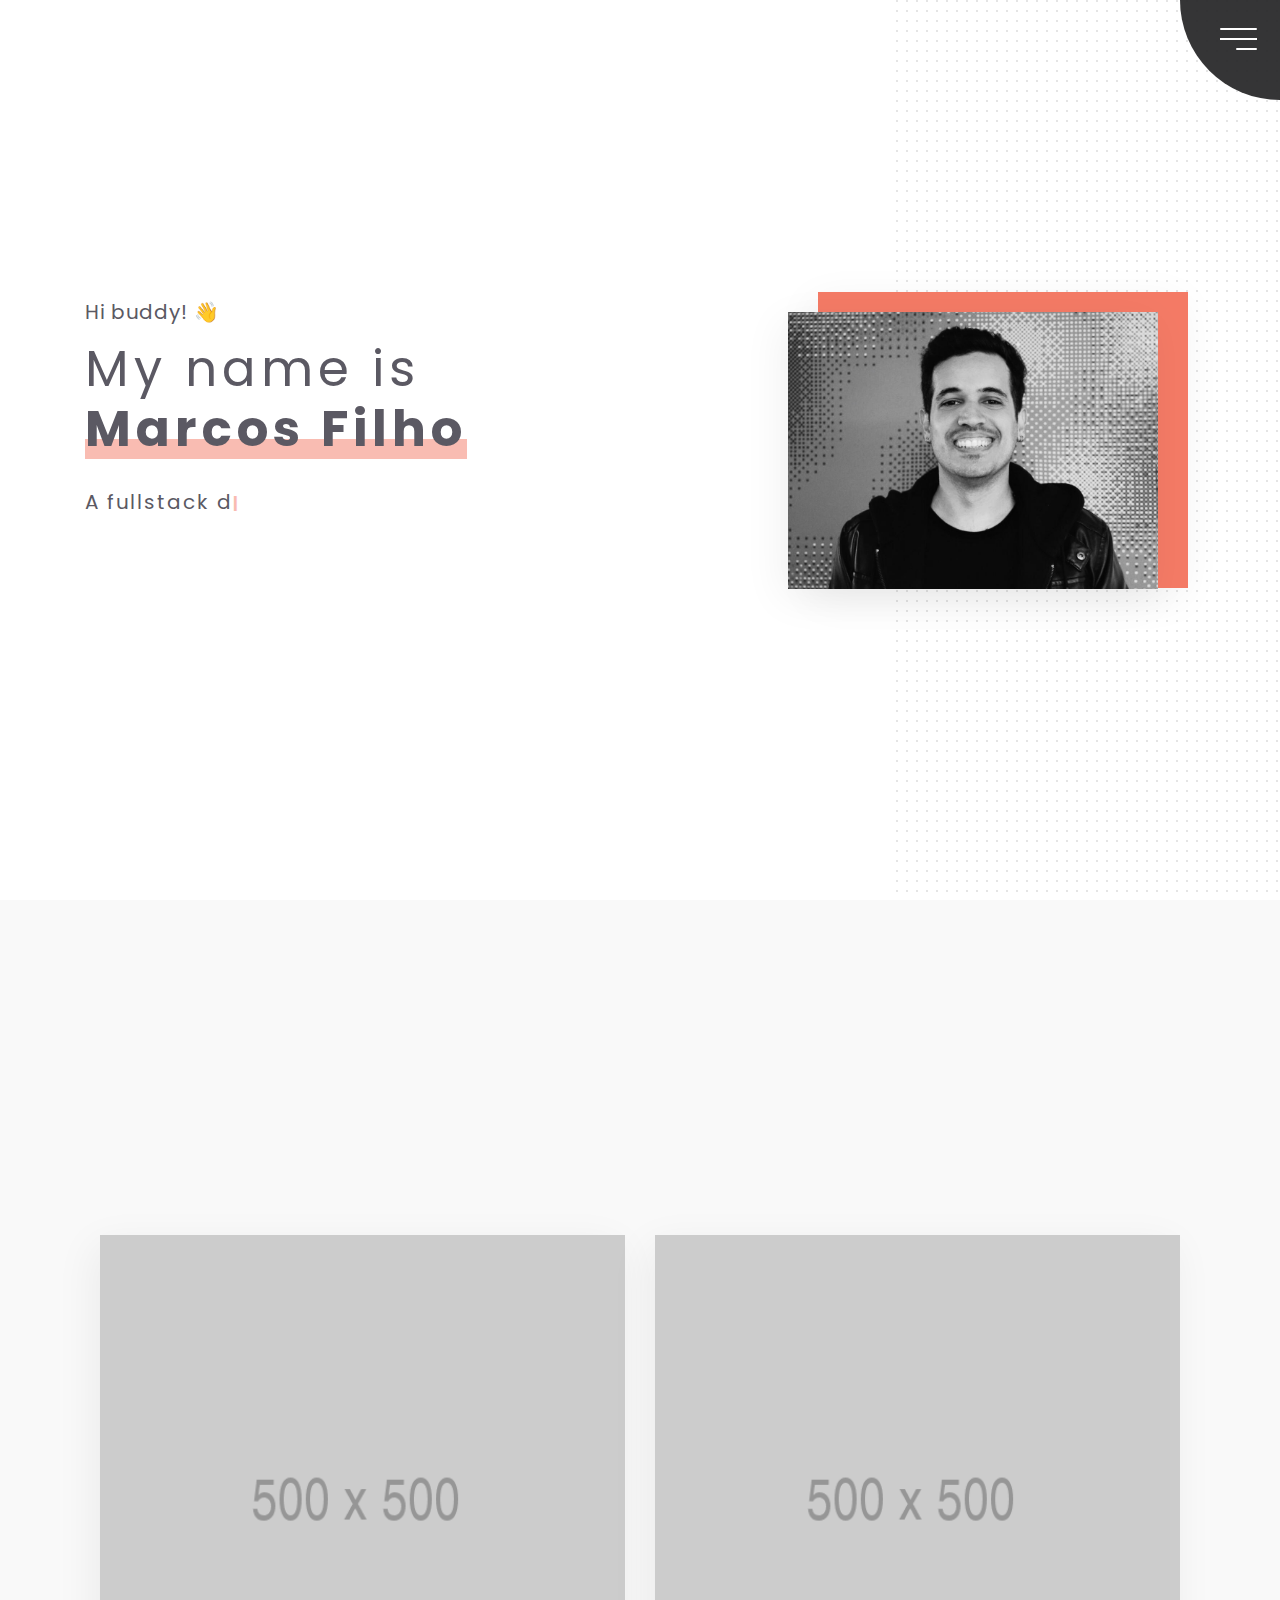
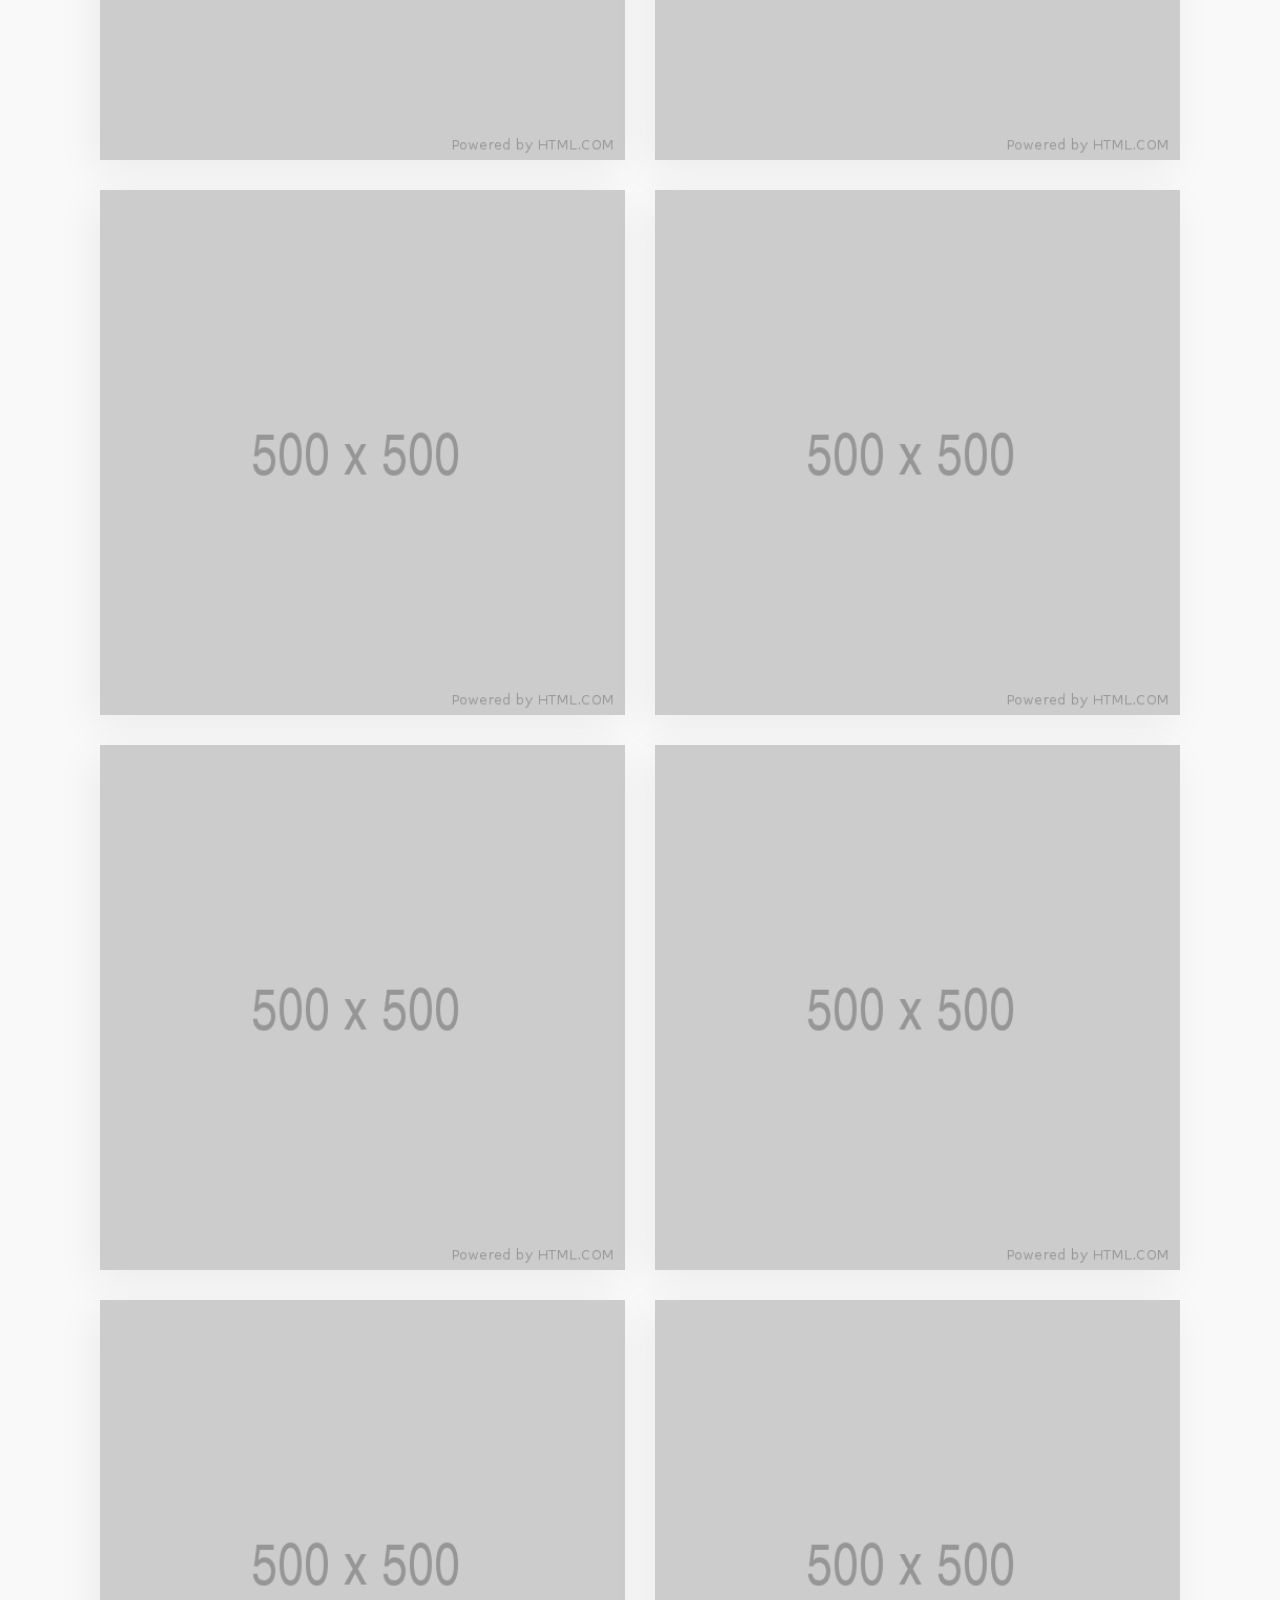
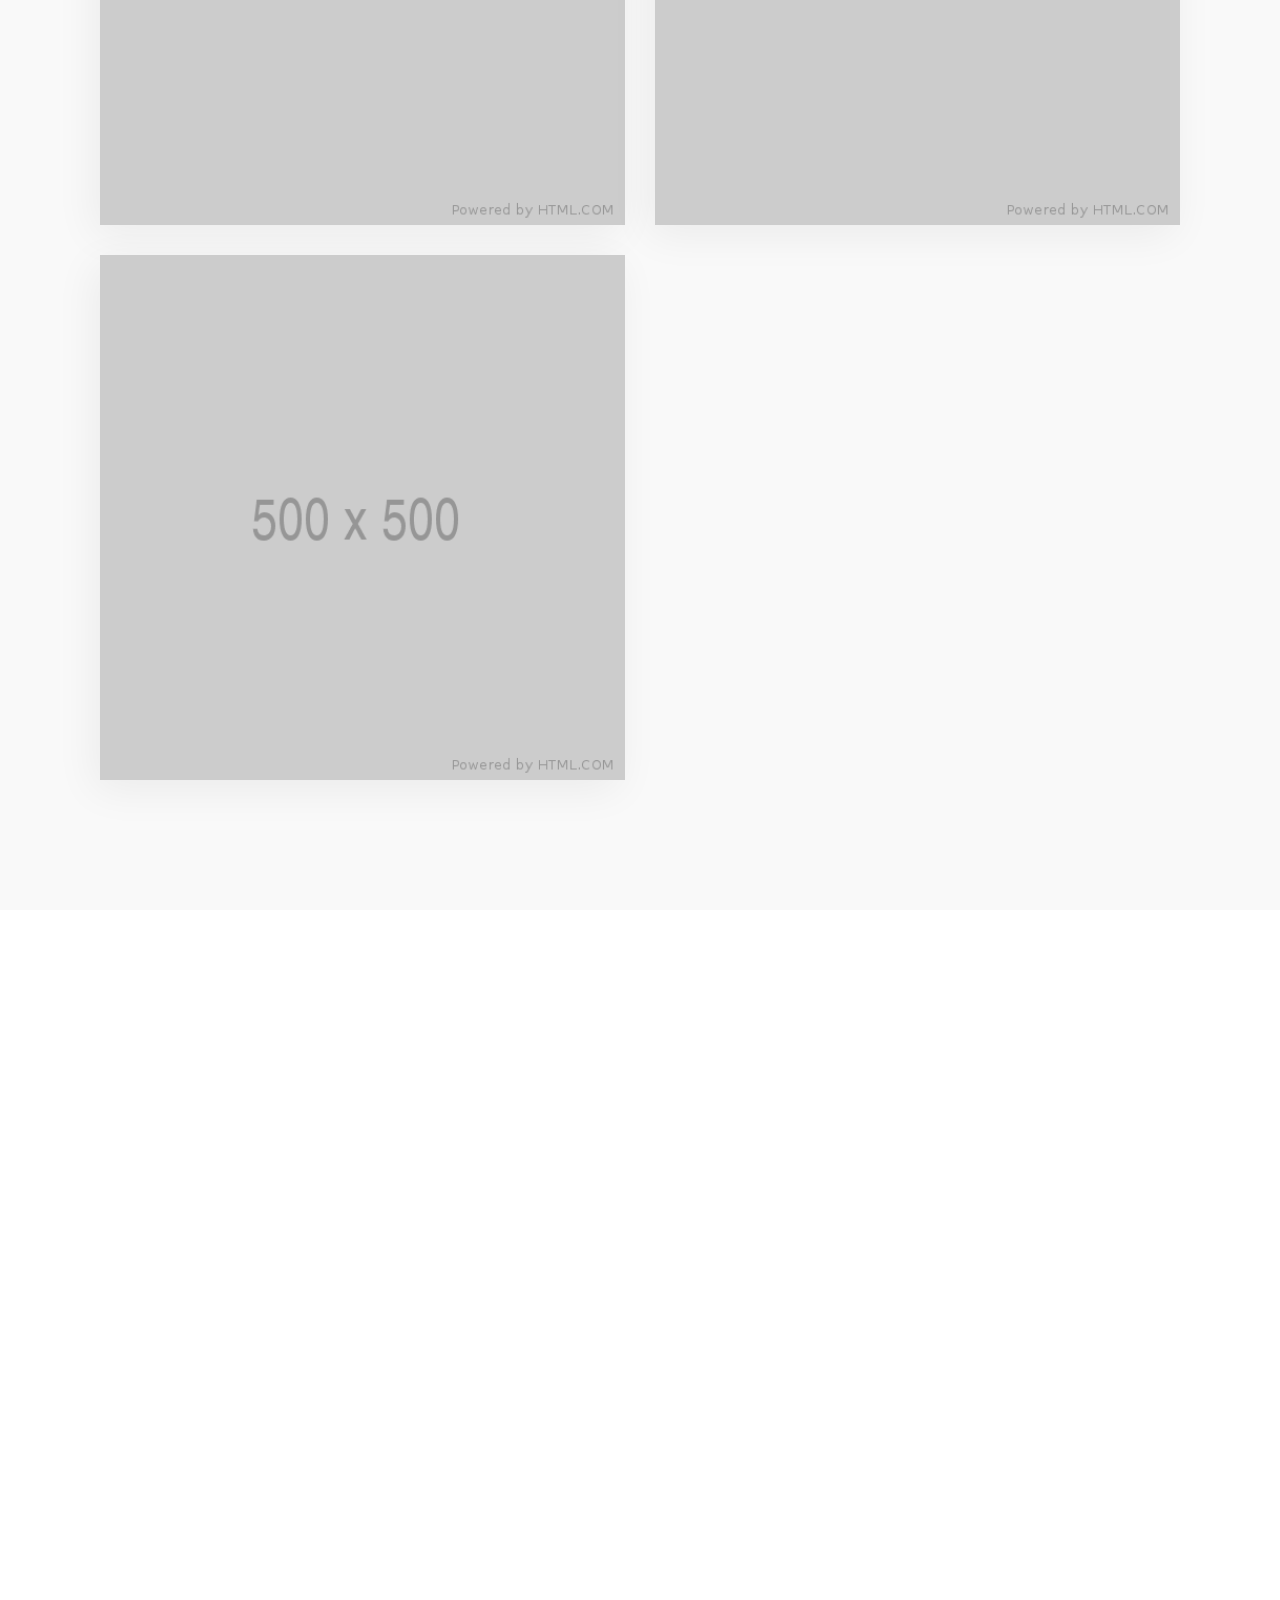
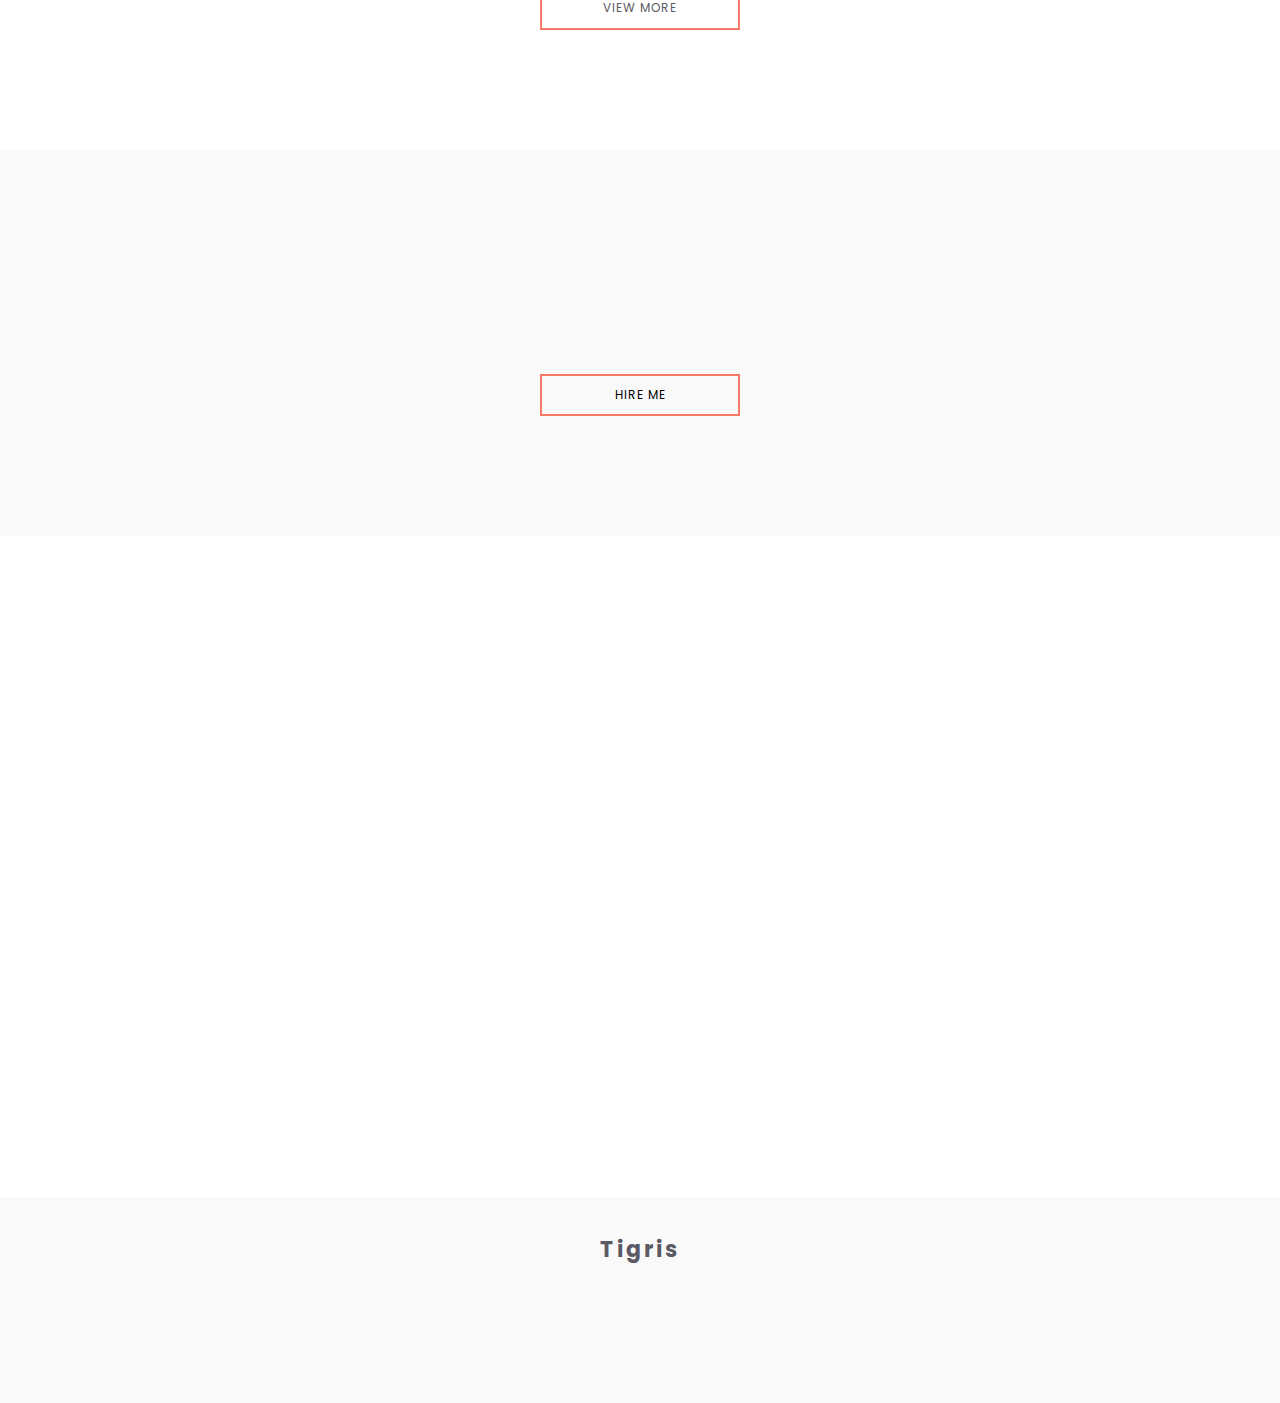
<file: index.html>
<!DOCTYPE html>
<html lang="en">
<head>
	<meta charset="UTF-8">
	<meta name="viewport" content="width=device-width, initial-scale=1.0">
	<meta name="description" content="Tigris - Personal Portfolio Template" />
	<meta name="keywords" content="business card, creative, creative portfolio, cv theme, online resume, personal, portfolio, professional cv, responsive portfolio, resume, resume theme, vcard" />
	<meta name="author" content="beingeorge" />
	<meta name="theme-color" content="#1f1f20">

	<title>Marcos Filho | Ruby, Rails, Stimulus, React Native and more.</title>

	<!-- CSS -->
	<link rel="stylesheet" href="assets/bootstrap/css/bootstrap.min.css">

	<!-- Font Awesome CSS -->
	<link href="assets/css/all.css" rel="stylesheet" media="screen">

	<!--[if lte IE 7]>
		<script src="assets/js/icons-lte-ie7.js"></script>
	<![endif]-->

	<link href="assets/css/vendor.css" rel="stylesheet">

	<!-- Tigris styles CSS -->
	<link href="assets/css/Tigris.css" rel="stylesheet" media="screen">


	<link href="assets/css/custom.css" rel="stylesheet" media="screen">
</head>
<body>

	<!-- Preloader : Start -->

	<div id="loading">
		<div id="loading-center">
			<div class="spinner-grow" role="status">
			  <span class="sr-only">Loading...</span>
			</div>
		</div>
	</div>

	<!-- Preloader : End  -->


	<div class="menu-wrapper">
		<button class="hamburger-menu">
			<span class='hamburger'></span>
			<span class='hamburger-overlay'></span>
		</button>
		<div class="Menu ham-tilt">
			<ul class="Menu-list" >
				<li class="Menu-list-item">
					<a href="#home">Home</a>
				</li>
				<li class="Menu-list-item">
					<a href="#portfolio">Work</a>
				</li>
				<li class="Menu-list-item">
					<a href="#services">Services</a>
				</li>
				<li class="Menu-list-item">
					<a href="#blog">Blog</a>
				</li>
				<li class="Menu-list-item">
					<a href="#contact">Contact</a>
				</li>
			</ul>
		</div>
	</div>

	<!-- Home Banner : Start -->

	<section id="home" class="home-banner module-image js-height-full">

		<div class="hero-banner-content d-flex align-items-center">
			<div class="container">
				<div class="d-table">
					<div class="hero-banner-left d-table-cell w-60 v-align-middle">
						<div class="intro">
							<h3>Hi buddy! 👋</h3>
							<h1>My name is <span>Marcos Filho</span></h1>
							<p class="typed" data-elements="fullstack developer who absolutely loves building web apps with Ruby, Rails and Stimulus.| mobile developer who builds Android and iOS apps using React Native.| growth specialist who uses technology to hack the sh*t out of the web.">A </p>
						</div>
					</div>
					<div class="hero-banner-right d-table-cell w-40 v-align-middle">
						<div class="hero-right"  id="scene">
							<img  data-depth="0.5" src="assets/images/marcos_photo.JPG" alt="side-image">
							<span data-depth="1"></span>
						</div>
					</div>
				</div>
			</div>
		</div>

		<canvas class="background"></canvas>

	</section>

	<!-- Home Banner : End -->

	<!-- Portfolio start -->

	<section id="portfolio" class="module module-gray">
		<div class="container">
			<div class="row">

				<div class="module-header wow fadeInUp">
					<h2 class="module-title"> My works </h2>
					<div class="module-line"></div>
				</div>

			</div><!-- .row -->

			<!-- Portfolio Filter start-->

			<div class="row">

				<div class="col-sm-12">

					<ul id="filter" class=" wow fadeInUp">
						<li class="active" data-group="all">All</li>
						<li data-group="slideshow">Slideshow</li>
						<li data-group="video">Video</li>
						<li data-group="image">Image</li>
					</ul>

				</div>

			</div><!-- .row -->

			<!-- Portfolio Filter end -->

			<ul class="list-items-container">

				<li class="list-item" data-groups="all slideshow">
					<figure>
						<img src="assets/images/p1-1.jpg" alt="p1">
						<figcaption>
							<a href="assets/images/p1-1.jpg" class="simple-ajax-popup"></a>
							<div class="caption-inner">
								<h3 class="portfolio-item-title">Some work</h3>
								<div class="portfolio-item-desc">Slideshow</div>
							</div>
						</figcaption>
					</figure>
				</li>

				<li class="list-item" data-groups="all video">
					<figure>
						<img src="assets/images/p2-2.jpg" alt="p2">
						<figcaption>
							<a href="assets/images/p2-2.jpg" class="simple-ajax-popup"></a>
							<div class="caption-inner">
								<h3 class="portfolio-item-title">Some work</h3>
								<div class="portfolio-item-desc">Video</div>
							</div>
						</figcaption>
					</figure>
				</li>

				<li class="list-item" data-groups="all image">
					<figure>
						<img src="assets/images/p3-3.jpg" alt="p3">
						<figcaption>
							<a href="assets/images/p3-3.jpg" class="simple-ajax-popup"></a>
							<div class="caption-inner">
								<h3 class="portfolio-item-title">Some work</h3>
								<div class="portfolio-item-desc">Image</div>
							</div>
						</figcaption>
					</figure>
				</li>

				<li class="list-item" data-groups="all slideshow">
					<figure>
						<img src="assets/images/p4-4.jpg" alt="p4">
						<figcaption>
							<a href="assets/images/p4-4.jpg" class="simple-ajax-popup"></a>
							<div class="caption-inner">
								<h3 class="portfolio-item-title">Some work</h3>
								<div class="portfolio-item-desc">Slideshow</div>
							</div>
						</figcaption>
					</figure>
				</li>

				<li class="list-item" data-groups="all video">
					<figure>
						<img src="assets/images/p5-5.jpg" alt="p5">
						<figcaption>
							<a href="assets/images/p5-5.jpg" class="simple-ajax-popup"></a>
							<div class="caption-inner">
								<h3 class="portfolio-item-title">Some work</h3>
								<div class="portfolio-item-desc">Video</div>
							</div>
						</figcaption>
					</figure>
				</li>

				<li class="list-item" data-groups="all image">
					<figure>
						<img src="assets/images/p6-6.jpg" alt="p6">
						<figcaption>
							<a href="assets/images/p6-6.jpg" class="simple-ajax-popup"></a>
							<div class="caption-inner">
								<h3 class="portfolio-item-title">Some work</h3>
								<div class="portfolio-item-desc">Image</div>
							</div>
						</figcaption>
					</figure>
				</li>

				<li class="list-item" data-groups="all image">
					<figure>
						<img src="assets/images/p7-7.jpg" alt="p6">
						<figcaption>
							<a href="assets/images/p7-7.jpg" class="simple-ajax-popup"></a>
							<div class="caption-inner">
								<h3 class="portfolio-item-title">Some work</h3>
								<div class="portfolio-item-desc">Image</div>
							</div>
						</figcaption>
					</figure>
				</li>

				<li class="list-item" data-groups="all image">
					<figure>
						<img src="assets/images/p8-8.jpg" alt="p6">
						<figcaption>
							<a href="assets/images/p8-8.jpg" class="simple-ajax-popup"></a>
							<div class="caption-inner">
								<h3 class="portfolio-item-title">Some work</h3>
								<div class="portfolio-item-desc">Image</div>
							</div>
						</figcaption>
					</figure>
				</li>

				<li class="list-item" data-groups="all image">
					<figure>
						<img src="assets/images/p9-9.jpg" alt="p6">
						<figcaption>
							<a href="assets/images/p9-9.jpg" class="simple-ajax-popup"></a>
							<div class="caption-inner">
								<h3 class="portfolio-item-title">Some work</h3>
								<div class="portfolio-item-desc">Image</div>
							</div>
						</figcaption>
					</figure>
				</li>

			</ul><!-- .projects-container -->

		</div><!-- .contaier -->

	</section>

	<!-- Portfolio end -->

	<!-- Services start -->

	<section id="services" class="module">
		<div class="container">

			<div class="module-header wow fadeInUp">
				<h2 class="module-title"> My Services </h2>
				<div class="module-line"></div>
			</div>

			<div class="row">

				<div class="col-md-6 col-lg-4">
					<div class="iconbox wow fadeInUp">
						<div class="iconbox-icon">
							<i class="fas fa-desktop"></i>
						</div>
						<div class="iconbox-text">
							<h3 class="iconbox-title">Web Design</h3>
							<div class="iconbox-desc">
								Lorem ipsum dolor sit amet, consectetur adipisicing elit, sed do eiusmod tempor incididunt ut labore et dolore magna aliqua Ut enim...
							</div>
						</div>
					</div>
				</div>
				<div class="col-md-6 col-lg-4">
					<div class="iconbox wow fadeInUp">
						<div class="iconbox-icon">
							<i class="fas fa-code"></i>
						</div>
						<div class="iconbox-text">
							<h3 class="iconbox-title">Web Development</h3>
							<div class="iconbox-desc">
								Lorem ipsum dolor sit amet, consectetur adipisicing elit, sed do eiusmod tempor incididunt ut labore et dolore magna aliqua Ut enim...
							</div>
						</div>
					</div>
				</div>
				<div class="col-md-6 col-lg-4">
					<div class="iconbox wow fadeInUp" data-wow-delay=".2s">
						<div class="iconbox-icon">
							<i class="fab fa-sketch"></i>
						</div>
						<div class="iconbox-text">
							<h3 class="iconbox-title">Logo Design</h3>
							<div class="iconbox-desc">
								Lorem ipsum dolor sit amet, consectetur adipisicing elit, sed do eiusmod tempor incididunt ut labore et dolore magna aliqua Ut enim...
							</div>
						</div>
					</div>
				</div>

				<div class="col-md-6 col-lg-4">

					<div class="iconbox wow fadeInUp" data-wow-delay=".4s">
						<div class="iconbox-icon">
							<i class="far fa-comments"></i>
						</div>
						<div class="iconbox-text">
							<h3 class="iconbox-title">Marketing</h3>
							<div class="iconbox-desc">
								Lorem ipsum dolor sit amet, consectetur adipisicing elit, sed do eiusmod tempor incididunt ut labore et dolore magna aliqua Ut enim...
							</div>
						</div>
					</div>

				</div>

				<div class="col-md-6 col-lg-4">

					<div class="iconbox wow fadeInUp" data-wow-delay=".6s">
						<div class="iconbox-icon">
							<i class="fas fa-palette"></i>
						</div>
						<div class="iconbox-text">
							<h3 class="iconbox-title">Design</h3>
							<div class="iconbox-desc">
								Lorem ipsum dolor sit amet, consectetur adipisicing elit, sed do eiusmod tempor incididunt ut labore et dolore magna aliqua Ut enim...
							</div>
						</div>
					</div>

				</div>

				<div class="col-md-6 col-lg-4">

					<div class="iconbox wow fadeInUp" data-wow-delay=".8s">
						<div class="iconbox-icon">
							<i class="fas fa-rocket"></i>
						</div>
						<div class="iconbox-text">
							<h3 class="iconbox-title">Branding</h3>
							<div class="iconbox-desc">
								Lorem ipsum dolor sit amet, consectetur adipisicing elit, sed do eiusmod tempor incididunt ut labore et dolore magna aliqua Ut enim...
							</div>
						</div>
					</div>

				</div>

			</div><!-- .row -->
		</div><!-- .container -->
	</section>

	<!-- Services end -->


	<!-- Testimonial start -->

	<div id="testimonial" class="module module-gray text-center">
		<div class="container">

			<div class="module-header wow fadeInUp">
				<h2 class="module-title"> Testimony </h2>
				<div class="module-line"></div>
			</div>

			<div class="row">

				<div class="col-md-8 offset-md-2 wow fadeInUp">

					<div class="wow fadeInUp">
						<div class="module-icon"><i class="fas fa-quote-left"></i></div>
					</div>

					<div class="testimonials owl-carousel wow fadeInUp">
						<div class="single-testimonials">
							<p>Raw denim you probably haven't heard of them jean shorts Austin. Nesciunt tofu stumptown aliqua, retro synth master cleanse. Mustache cliche tempor, williamsburg carles vegan helvetica.</p>
							<h3>Jon Doe, Web Developer</h3>
						</div>
						<div class="single-testimonials">
							<p>Raw denim you probably haven't heard of them jean shorts Austin. Nesciunt tofu stumptown aliqua, retro synth master cleanse. Mustache cliche tempor, williamsburg carles vegan helvetica.</p>
							<h3>Jon Doe, Web Developer</h3>
						</div>
						<div class="single-testimonials">
							<p>Raw denim you probably haven't heard of them jean shorts Austin. Nesciunt tofu stumptown aliqua, retro synth master cleanse. Mustache cliche tempor, williamsburg carles vegan helvetica.</p>
							<h3>Jon Doe, Web Developer</h3>
						</div>
					</div>

				</div>

			</div><!-- .row -->
		</div><!-- .container -->
	</div>

	<!-- Testimonial end -->

	<!-- Blog start -->

	<section id="blog" class="module blog ">
		<div class="container">

			<div class="module-header wow fadeInUp">
				<h2 class="module-title"> Articles </h2>
				<div class="module-line"></div>
			</div>

			<div class="row">

				<div class="col-sm-6">
					<a href="blog-detail.html" class="blogList wow fadeInUp">
						<div class="blogList-img">
							<img src="assets/images/blog1.jpg" alt="Blog Desc">
							<span>Design</span>
						</div>
						<div class="blogList-desc">
							<h3>10 tips for drawing with coloured pencils</h3>
							<p>Lorem ipsum dolor sit amet, consectetur adipisicing elit, sed do eiusmod tempor incididunt ut labore et dolore magna aliqua Ut enim...</p>
						</div>
					</a>
				</div>

				<div class="col-sm-6">
					<a href="blog-detail.html" class="blogList wow fadeInUp">
						<div class="blogList-img">
							<img src="assets/images/blog2.jpg" alt="Blog Desc">
							<span>Travel</span>
						</div>
						<div class="blogList-desc">
							<h3>The single greatest gift to get your friend who always travels</h3>
							<p>Lorem ipsum dolor sit amet, consectetur adipisicing elit, sed do eiusmod tempor incididunt ut labore et dolore magna aliqua Ut enim...</p>
						</div>
					</a>
				</div>

				<div class="col-sm-12">
					<a class="custom-btn blog-viewMore" href="blog.html">VIEW MORE</a>
				</div>

			</div>
		</div><!-- .container -->
	</section>

	<!-- Blog end -->

	<!-- Hire start-->

	<div class="module module-gray text-center">
		<div class="container">
			<div class="module-header wow fadeInUp">
				<h2 class="module-title">I am available for Freelancer
				</h2>
				<div class="module-line"></div>
			</div>

			<button class="custom-btn">Hire Me</button>
		</div>
	</div>

	<!-- Hire end -->

	<!-- Contact start -->

	<section id="contact" class="module ">
		<div class="container">

			<div class="module-header wow fadeInUp">
				<h2 class="module-title"> Contact </h2>
				<div class="module-line"></div>
			</div>


			<div class="row">

				<div class="col-md-6 offset-md-3">

					<form id="contact-form" action="#">
						<div class="ajax-hidden">
							<div class="form-group wow fadeInUp">
								<label class="sr-only" for="c_name">Name</label>
								<input type="text" id="c_name" class="form-control" name="c_name" placeholder="Name" required>
							</div>

							<div class="form-group wow fadeInUp" data-wow-delay=".1s">
								<label class="sr-only" for="c_email">Email address</label>
								<input type="email" id="c_email" class="form-control" name="c_email" placeholder="E-mail" required>
							</div>

							<div class="form-group wow fadeInUp" data-wow-delay=".2s">
								<textarea class="form-control" id="c_message" name="c_message" rows="7" placeholder="Your message" required></textarea>
							</div>

							<button type="submit" class="btn btn-block custom-btn wow fadeInUp" data-wow-delay=".3s">Send Message
							</button>
						</div>
						<div class="ajax-response"></div>
					</form>

				</div>

			</div><!-- .row -->
		</div><!-- .container -->
	</section>

	<!-- Contact end -->

	<!-- Footer start -->

	<footer id="footer" class="module-gray">
		<div class="container">
			<div class="row">

				<div class="col-sm-12">

					<a href="#home" class="footer-logo"><h2>Tigris</h2></a>

					<ul class="social-links">
						<li><a href="#" class="wow fadeInUp">Facebook</a></li>
						<li><a href="#" class="wow fadeInUp" data-wow-delay=".1s">Twitter</a></li>
						<li><a href="#" class="wow fadeInUp" data-wow-delay=".2s">Dribble</a></li>
						<li><a href="#" class="wow fadeInUp" data-wow-delay=".3s">Linkedin</a></li>
						<li><a href="#" class="wow fadeInUp" data-wow-delay=".4s">Pinterest</a></li>
					</ul>

					<p class="copyright wow fadeInUp">
						© 2020 beingeorge, All Rights Reserved.
					</p>

				</div>

			</div><!-- .row -->
		</div><!-- .container -->
	</footer>

	<!-- Footer end -->

	<!-- Scroll-up -->

	<div class="scroll-up">
		<a href="#home" id="scroll-up"><i class="fas fa-arrow-up"></i></a>
	</div>

	<!-- Javascript files -->

	<script src="assets/js/vendor.js"></script>

	<!-- Popper JS -->
	<script src="assets/bootstrap/js/popper.js"></script>

	<!-- Latest compiled JavaScript -->
	<script src="assets/bootstrap/js/bootstrap.min.js"></script>

	<!-- Custom scripts -->
	<script src="assets/js/custom.js"></script>
	<script src="assets/js/custom-shuffle-init.js"></script>

</body>
</html>
</file>
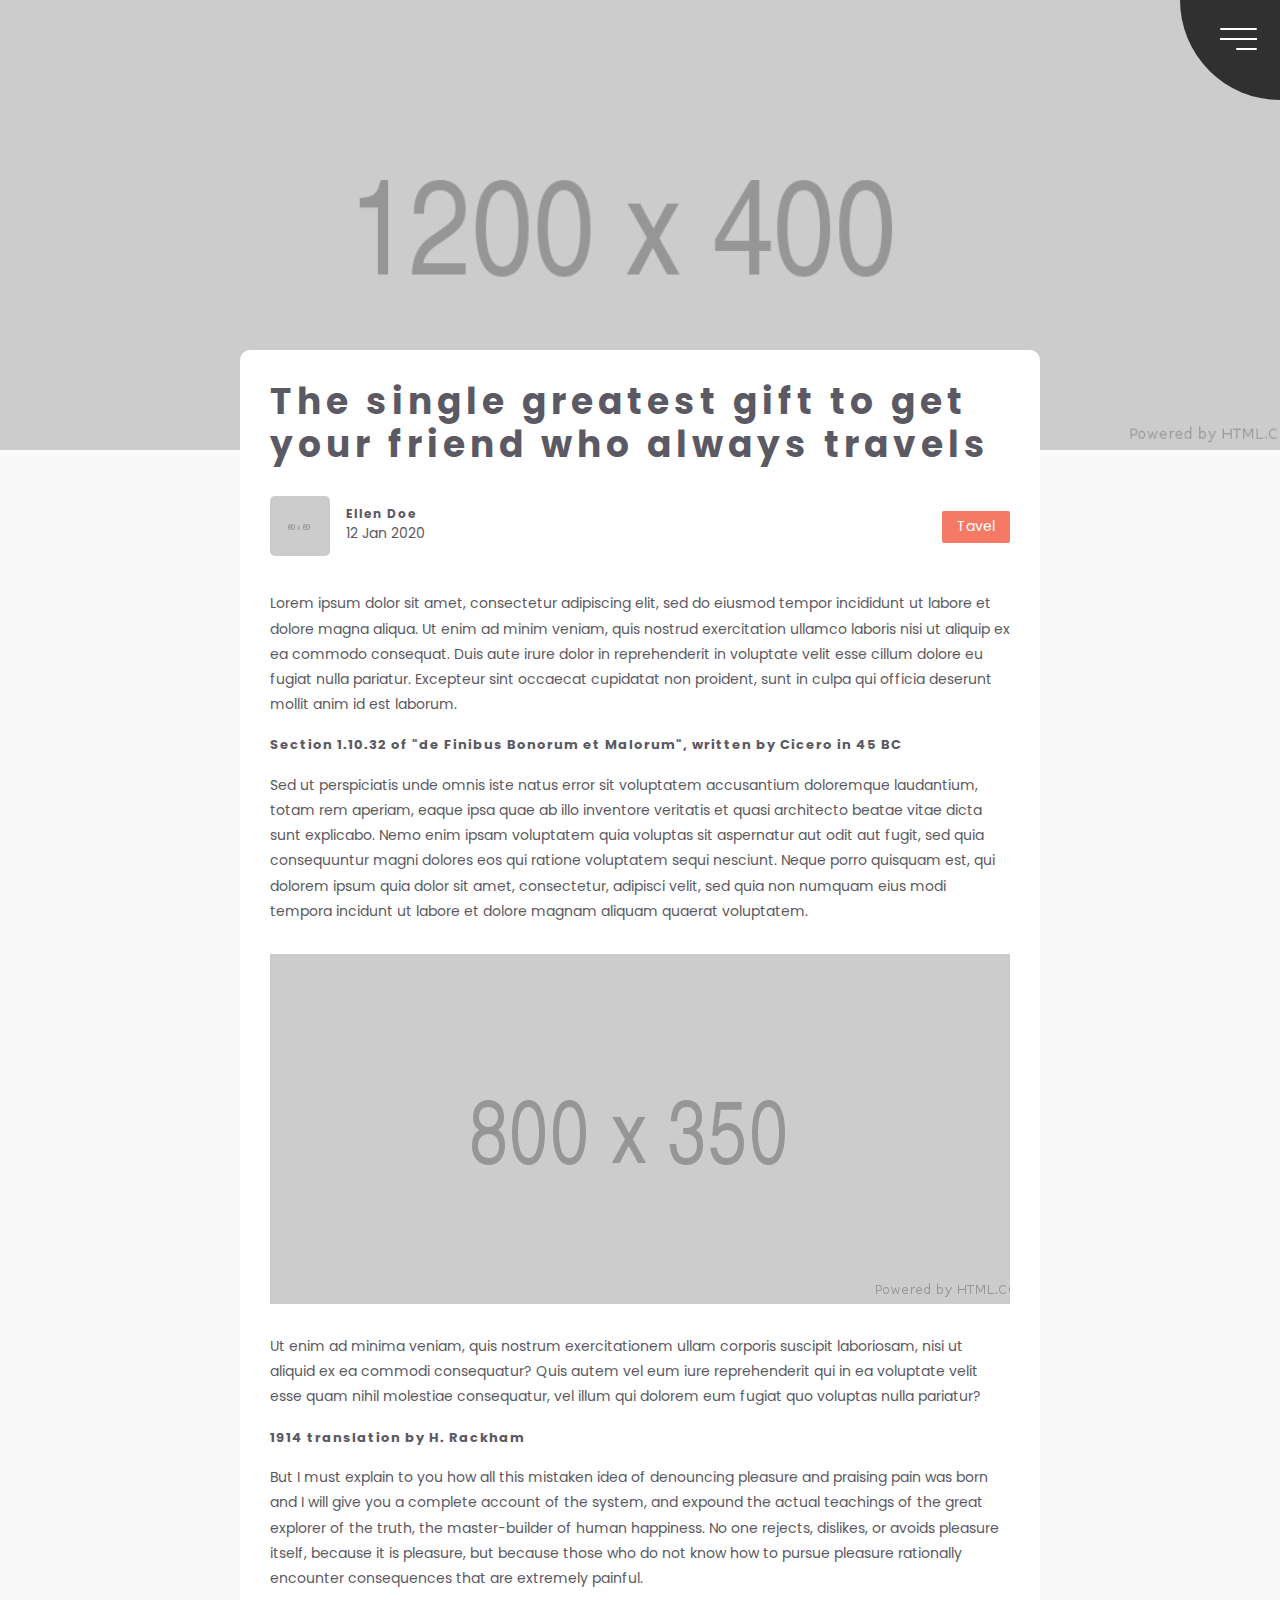
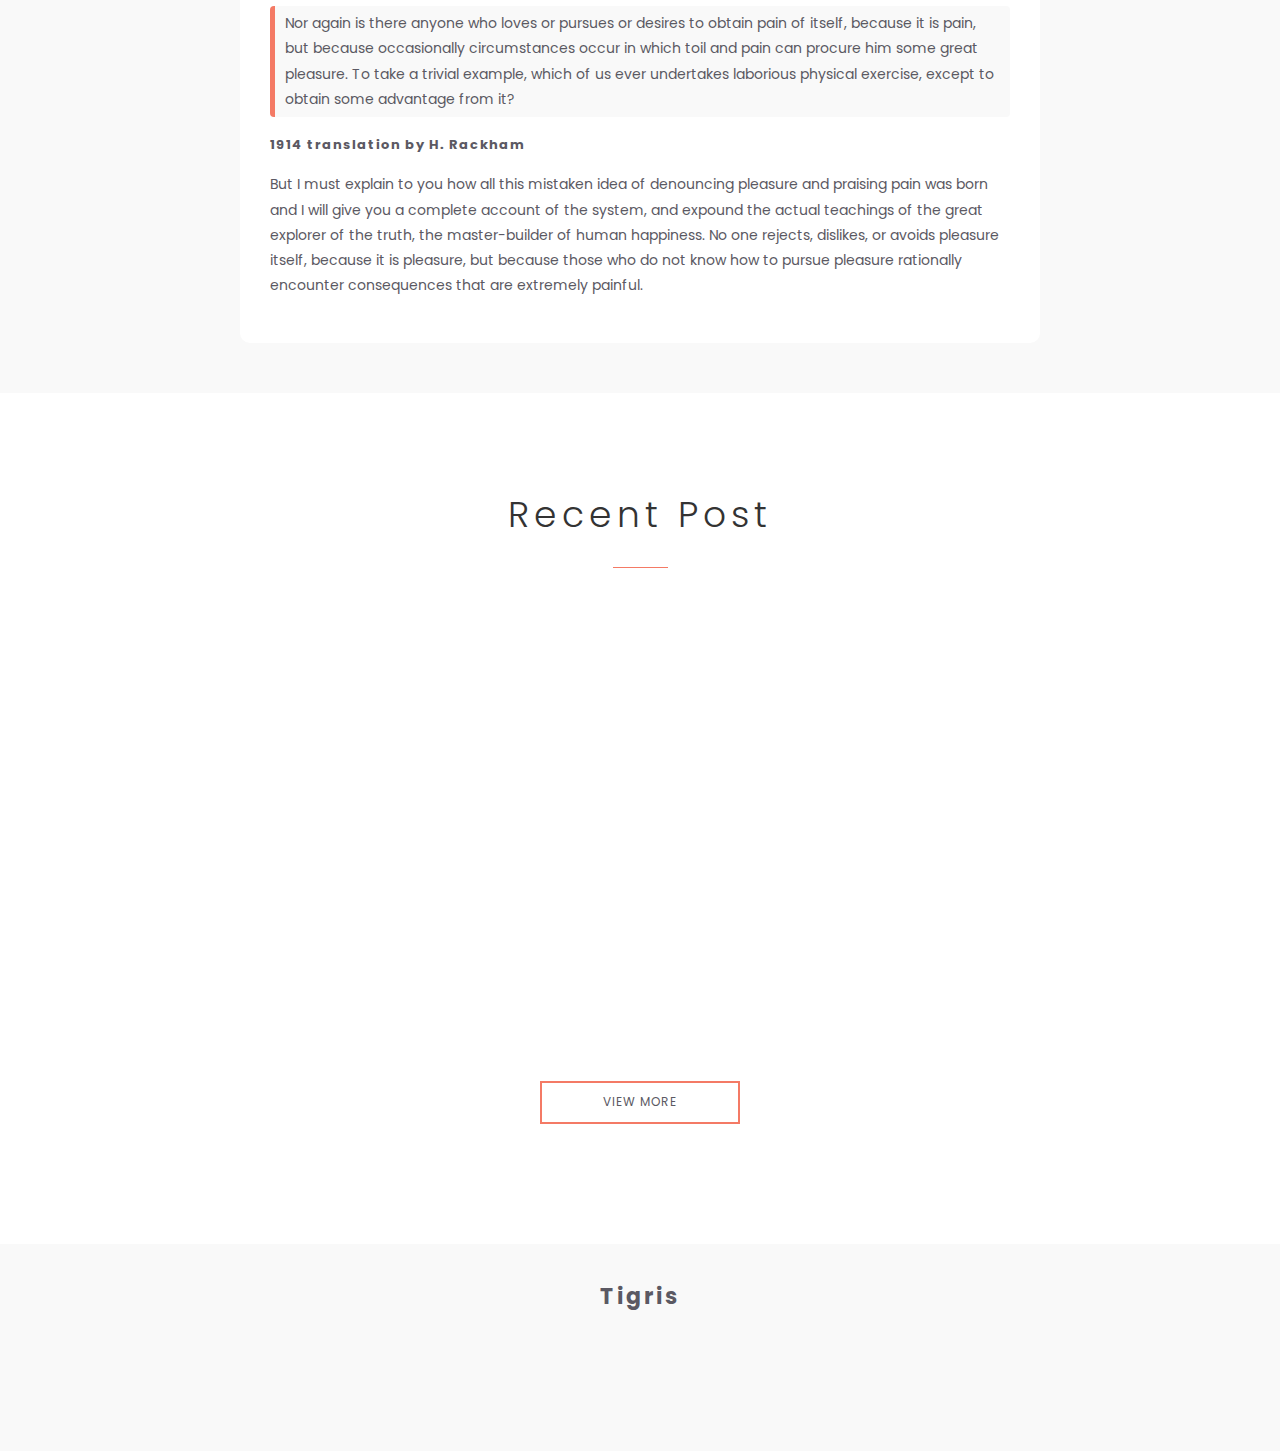
<file: blog-detail.html>
<!DOCTYPE html>
<html lang="en">
<head>
	<meta charset="UTF-8">
	<meta name="viewport" content="width=device-width, initial-scale=1.0">
	<meta name="description" content="Tigris - Personal Portfolio Template" />
	<meta name="keywords" content="business card, creative, creative portfolio, cv theme, online resume, personal, portfolio, professional cv, responsive portfolio, resume, resume theme, vcard" />
	<meta name="author" content="beingeorge" />
	<meta name="theme-color" content="#1f1f20">

	<title>Tigris - Personal Portfolio Template</title>

	<!-- CSS -->
	<link rel="stylesheet" href="assets/bootstrap/css/bootstrap.min.css">

	<!-- Font Awesome CSS -->
	<link href="assets/css/all.css" rel="stylesheet" media="screen">

	<!--[if lte IE 7]> 
		<script src="assets/js/icons-lte-ie7.js"></script>
	<![endif]-->

	<link href="assets/css/vendor.css" rel="stylesheet">

	<!-- Tigris styles CSS -->
	<link href="assets/css/Tigris.css" rel="stylesheet" media="screen">


	<link href="assets/css/custom.css" rel="stylesheet" media="screen">
</head>
<body>

	<!-- Preloader : Start -->

	<div id="loading">
		<div id="loading-center">
			<div class="spinner-grow" role="status">
			  <span class="sr-only">Loading...</span>
			</div>
		</div>
	</div>

	<!-- Preloader : End  -->

	<!-- Navigation start -->

	<div class="menu-wrapper">
		<button class="hamburger-menu">
			<span class='hamburger'></span>
			<span class='hamburger-overlay'></span>	
		</button>
		<div class="Menu ham-tilt">
			<ul class="Menu-list" >
				<li class="Menu-list-item">
					<a href="index.html#home">Home</a>
				</li>
				<li class="Menu-list-item">
					<a href="index.html#portfolio">Work</a>
				</li>
				<li class="Menu-list-item">
					<a href="index.html#services">Services</a>
				</li>
				<li class="Menu-list-item">
					<a href="index.html#blog">Blog</a>
				</li>
				<li class="Menu-list-item">
					<a href="index.html#contact">Contact</a>
				</li>
			</ul>
		</div>
	</div>
	<!-- Navigation end -->


	<!-- Blog Detail Start -->

	<section class="blog-detail module-gray">
		<div class="blog-detail-banner wow fadeIn">
			<img src="assets/images/blog-banner.jpg" alt="Blog Desc">
		</div>
		<div class="blog-detail-contents wow fadeInUp">
			<h2>The single greatest gift to get your friend who always travels</h2>
			<div class="blog-detail-about clearfix">
				<div class="media float-left align-items-center">
					<div class="media-left mr-3">
						<img src="assets/images/avatar.jpg" class="media-object" alt="avatar">
					</div>
					<div class="media-body">
						<h4 class="media-heading">Ellen Doe</h4>
						<p>12 Jan 2020</p>
					</div>
				</div>
				<div class="blog-detail-category float-right">
					tavel
				</div>
			</div>
			<div class="blog-detail-content">
				<p>Lorem ipsum dolor sit amet, consectetur adipiscing elit, sed do eiusmod tempor incididunt ut labore et dolore magna aliqua. Ut enim ad minim veniam, quis nostrud exercitation ullamco laboris nisi ut aliquip ex ea commodo consequat. Duis aute irure dolor in reprehenderit in voluptate velit esse cillum dolore eu fugiat nulla pariatur. Excepteur sint occaecat cupidatat non proident, sunt in culpa qui officia deserunt mollit anim id est laborum.</p>

				<h3>Section 1.10.32 of "de Finibus Bonorum et Malorum", written by Cicero in 45 BC</h3>

				<p>Sed ut perspiciatis unde omnis iste natus error sit voluptatem accusantium doloremque laudantium, totam rem aperiam, eaque ipsa quae ab illo inventore veritatis et quasi architecto beatae vitae dicta sunt explicabo. Nemo enim ipsam voluptatem quia voluptas sit aspernatur aut odit aut fugit, sed quia consequuntur magni dolores eos qui ratione voluptatem sequi nesciunt. Neque porro quisquam est, qui dolorem ipsum quia dolor sit amet, consectetur, adipisci velit, sed quia non numquam eius modi tempora incidunt ut labore et dolore magnam aliquam quaerat voluptatem.</p>

				<img src="assets/images/blog-detail.jpg" alt="Blog Desc">

				<p>Ut enim ad minima veniam, quis nostrum exercitationem ullam corporis suscipit laboriosam, nisi ut aliquid ex ea commodi consequatur? Quis autem vel eum iure reprehenderit qui in ea voluptate velit esse quam nihil molestiae consequatur, vel illum qui dolorem eum fugiat quo voluptas nulla pariatur?</p>

				<h3>1914 translation by H. Rackham</h3>

				<p>But I must explain to you how all this mistaken idea of denouncing pleasure and praising pain was born and I will give you a complete account of the system, and expound the actual teachings of the great explorer of the truth, the master-builder of human happiness. No one rejects, dislikes, or avoids pleasure itself, because it is pleasure, but because those who do not know how to pursue pleasure rationally encounter consequences that are extremely painful. </p>

				<blockquote> Nor again is there anyone who loves or pursues or desires to obtain pain of itself, because it is pain, but because occasionally circumstances occur in which toil and pain can procure him some great pleasure. To take a trivial example, which of us ever undertakes laborious physical exercise, except to obtain some advantage from it? </blockquote>

				<h3>1914 translation by H. Rackham</h3>

				<p>But I must explain to you how all this mistaken idea of denouncing pleasure and praising pain was born and I will give you a complete account of the system, and expound the actual teachings of the great explorer of the truth, the master-builder of human happiness. No one rejects, dislikes, or avoids pleasure itself, because it is pleasure, but because those who do not know how to pursue pleasure rationally encounter consequences that are extremely painful. </p>

			</div>
		</div>
	</section>

	<!-- Blog Detail End -->


	<!-- Blog start -->

	<section class="module blog">
		<div class="container">

			<div class="module-header">
				<h2 class="module-title"> Recent Post </h2>
				<div class="module-line"></div>
			</div>

			<div class="row">

				<div class="col-sm-6">
					<a href="blog-detail.html" class="blogList wow fadeInUp">
						<div class="blogList-img">
							<img src="assets/images/blog1.jpg" alt="Blog Desc">
							<span>Design</span>
						</div>
						<div class="blogList-desc">
							<h3>10 tips for drawing with coloured pencils</h3>
							<p>Lorem ipsum dolor sit amet, consectetur adipisicing elit, sed do eiusmod tempor incididunt ut labore et dolore magna aliqua Ut enim...</p>
						</div>
					</a>
				</div>

				<div class="col-sm-6">
					<a href="blog-detail.html" class="blogList wow fadeInUp">
						<div class="blogList-img">
							<img src="assets/images/blog2.jpg" alt="Blog Desc">
							<span>Travel</span>
						</div>
						<div class="blogList-desc">
							<h3>The single greatest gift to get your friend who always travels</h3>
							<p>Lorem ipsum dolor sit amet, consectetur adipisicing elit, sed do eiusmod tempor incididunt ut labore et dolore magna aliqua Ut enim...</p>
						</div>
					</a>
				</div>

				<div class="col-sm-12">
					<a class="custom-btn blog-viewMore" href="blog.html">VIEW MORE</a>
				</div>

			</div><!-- .row -->
		</div><!-- .container -->
	</section>

	<!-- Blog end -->


	<!-- Footer start -->

	<footer id="footer" class="module-gray">
		<div class="container">
			<div class="row">

				<div class="col-sm-12">

					<a href="#home" class="footer-logo"><h2>Tigris</h2></a>

					<ul class="social-links">
						<li><a href="#" class="wow fadeInUp">Facebook</a></li>
						<li><a href="#" class="wow fadeInUp" data-wow-delay=".1s">Twitter</a></li>
						<li><a href="#" class="wow fadeInUp" data-wow-delay=".2s">Dribble</a></li>
						<li><a href="#" class="wow fadeInUp" data-wow-delay=".3s">Linkedin</a></li>
						<li><a href="#" class="wow fadeInUp" data-wow-delay=".4s">Pinterest</a></li>
					</ul>

					<p class="copyright wow fadeInUp">
						© 2020 beingeorge, All Rights Reserved.
					</p>

				</div>

			</div><!-- .row -->
		</div><!-- .container -->
	</footer>

	<!-- Footer end -->

	<!-- Scroll-up -->

	<div class="scroll-up">
		<a href="#home" id="scroll-up"><i class="fas fa-arrow-up"></i></a>
	</div>

	<!-- Javascript files -->

	<script src="assets/js/vendor.js"></script>
	
	<!-- Popper JS -->
	<script src="assets/bootstrap/js/popper.js"></script>

	<!-- Latest compiled JavaScript -->
	<script src="assets/bootstrap/js/bootstrap.min.js"></script>

	<!-- Custom scripts -->
	<script src="assets/js/custom.js"></script>
	<script src="assets/js/custom-shuffle-init.js"></script>

</body>
</html>
</file>
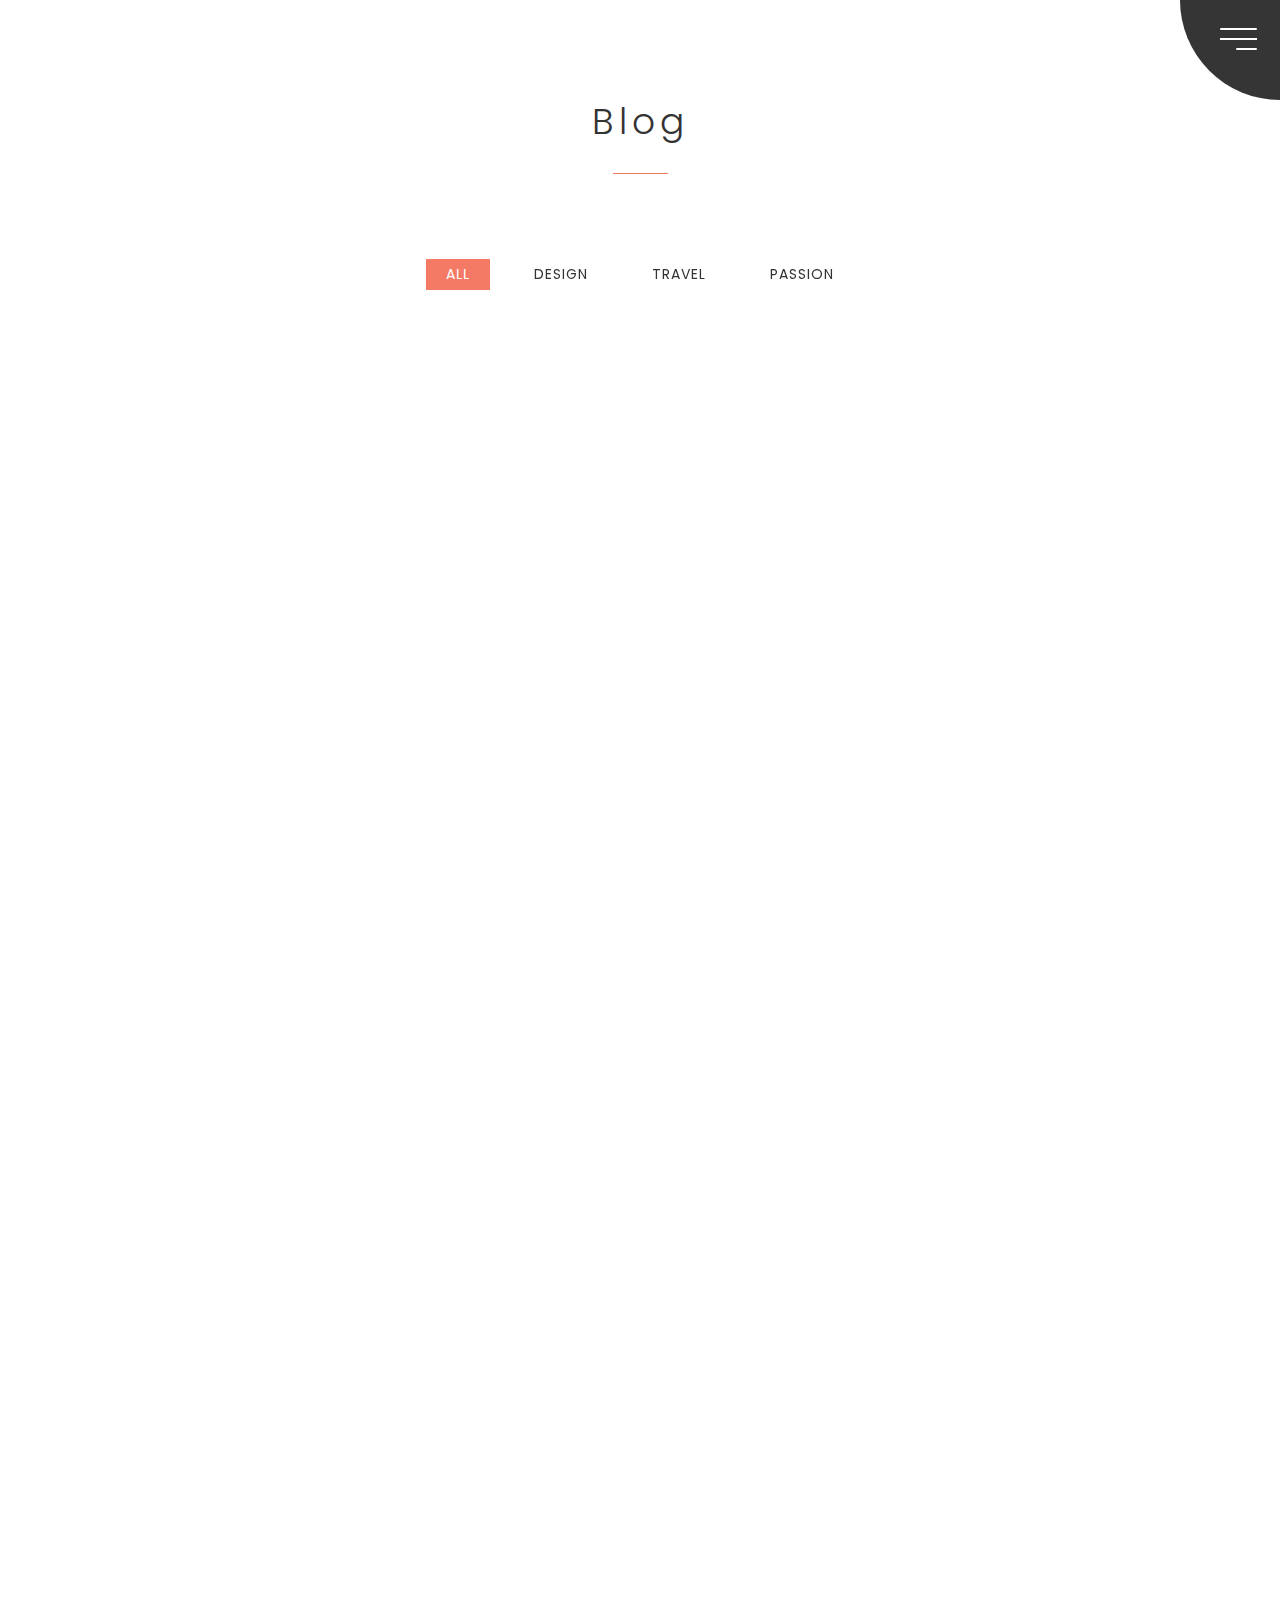
<file: blog.html>
<!DOCTYPE html>
<html lang="en">
<head>
	<meta charset="UTF-8">
	<meta name="viewport" content="width=device-width, initial-scale=1.0">
	<meta name="description" content="Tigris - Personal Portfolio Template" />
	<meta name="keywords" content="business card, creative, creative portfolio, cv theme, online resume, personal, portfolio, professional cv, responsive portfolio, resume, resume theme, vcard" />
	<meta name="author" content="beingeorge" />
	<meta name="theme-color" content="#1f1f20">

	<title>Tigris - Personal Portfolio Template</title>

	<!-- CSS -->
	<link rel="stylesheet" href="assets/bootstrap/css/bootstrap.min.css">

	<!-- Font Awesome CSS -->
	<link href="assets/css/all.css" rel="stylesheet" media="screen">

	<!--[if lte IE 7]> 
		<script src="assets/js/icons-lte-ie7.js"></script>
	<![endif]-->

	<link href="assets/css/vendor.css" rel="stylesheet">

	<!-- Tigris styles CSS -->
	<link href="assets/css/Tigris.css" rel="stylesheet" media="screen">


	<link href="assets/css/custom.css" rel="stylesheet" media="screen">
</head>
<body>

	<!-- Preloader : Start -->

	<div id="loading">
		<div id="loading-center">
			<div class="spinner-grow" role="status">
			  <span class="sr-only">Loading...</span>
			</div>
		</div>
	</div>

	<!-- Preloader : End  -->

	<!-- Navigation start -->

	<div class="menu-wrapper">
		<button class="hamburger-menu">
			<span class='hamburger'></span>
			<span class='hamburger-overlay'></span>	
		</button>
		<div class="Menu ham-tilt">
			<ul class="Menu-list" >
				<li class="Menu-list-item">
					<a href="index.html#home">Home</a>
				</li>
				<li class="Menu-list-item">
					<a href="index.html#portfolio">Work</a>
				</li>
				<li class="Menu-list-item">
					<a href="index.html#services">Services</a>
				</li>
				<li class="Menu-list-item">
					<a href="index.html#blog">Blog</a>
				</li>
				<li class="Menu-list-item">
					<a href="index.html#contact">Contact</a>
				</li>
			</ul>
		</div>
	</div>
	<!-- Navigation end -->

	<!-- Portfolio start -->

	<section id="blog-page" class="module">
		<div class="container">
			<div class="row">

				<div class="module-header wow fadeInUp">
					<h2 class="module-title"> Blog </h2>
					<div class="module-line"></div>
				</div>

			</div><!-- .row -->

			<!-- Portfolio Filter start-->

			<div class="row">

				<div class="col-sm-12">

					<ul id="filter">
						<li class="active" data-group="all">All</li>
						<li data-group="design">Design</li>
						<li data-group="travel">Travel</li>
						<li data-group="passion">Passion</li>
					</ul>

				</div>

			</div><!-- .row -->

			<!-- Portfolio Filter end -->

		

			<ul class="list-items-container blog-wrapper">

				<li class="list-item" data-groups="all design">
					<a href="blog-detail.html" class="blogList wow fadeInUp">
						<div class="blogList-img">
							<img src="assets/images/blog1.jpg" alt="Blog Desc">
							<span>Design</span>
						</div>
						<div class="blogList-desc">
							<h3>10 tips for drawing with coloured pencils</h3>
							<p>Lorem ipsum dolor sit amet, consectetur adipisicing elit, sed do eiusmod tempor incididunt ut labore et dolore magna aliqua Ut enim...</p>
						</div>
					</a>
				</li>

				<li class="list-item" data-groups="all travel">
					<a href="blog-detail.html" class="blogList wow fadeInUp">
						<div class="blogList-img">
							<img src="assets/images/blog2.jpg" alt="Blog Desc">
							<span>Travel</span>
						</div>
						<div class="blogList-desc">
							<h3>The single greatest gift to get your friend who always travels</h3>
							<p>Lorem ipsum dolor sit amet, consectetur adipisicing elit, sed do eiusmod tempor incididunt ut labore et dolore magna aliqua Ut enim...</p>
						</div>
					</a>
				</li>

				<li class="list-item" data-groups="all passion">
					<a href="blog-detail.html" class="blogList wow fadeInUp">
						<div class="blogList-img">
							<img src="assets/images/blog3.jpg" alt="Blog Desc">
							<span>Passion</span>
						</div>
						<div class="blogList-desc">
							<h3>Why all women should eat alone </h3>
							<p>Lorem ipsum dolor sit amet, consectetur adipisicing elit, sed do eiusmod tempor incididunt ut labore et dolore magna aliqua Ut enim...</p>
						</div>
					</a>
				</li>

				<li class="list-item" data-groups="all design">
					<a href="blog-detail.html" class="blogList wow fadeInUp">
						<div class="blogList-img">
							<img src="assets/images/p2-2.jpg" alt="Blog Desc">
							<span>design</span>
						</div>
						<div class="blogList-desc">
							<h3>The single greatest gift to get your friend who always travels</h3>
							<p>Lorem ipsum dolor sit amet, consectetur adipisicing elit, sed do eiusmod tempor incididunt ut labore et dolore magna aliqua Ut enim...</p>
						</div>
					</a>
				</li>

				<li class="list-item" data-groups="all travel">
					<a href="blog-detail.html" class="blogList wow fadeInUp">
						<div class="blogList-img">
							<img src="assets/images/p3-3.jpg" alt="Blog Desc">
							<span>Travel</span>
						</div>
						<div class="blogList-desc">
							<h3>Why all women should eat alone </h3>
							<p>Lorem ipsum dolor sit amet, consectetur adipisicing elit, sed do eiusmod tempor incididunt ut labore et dolore magna aliqua Ut enim...</p>
						</div>
					</a>
				</li>

				<li class="list-item" data-groups="all passion">
					<a href="blog-detail.html" class="blogList wow fadeInUp">
						<div class="blogList-img">
							<img src="assets/images/p4-4.jpg" alt="Blog Desc">
							<span>Passion</span>
						</div>
						<div class="blogList-desc">
							<h3>The single greatest gift to get your friend who always travels</h3>
							<p>Lorem ipsum dolor sit amet, consectetur adipisicing elit, sed do eiusmod tempor incididunt ut labore et dolore magna aliqua Ut enim...</p>
						</div>
					</a>
				</li>

				<li class="list-item" data-groups="all travel">
					<a href="blog-detail.html" class="blogList wow fadeInUp">
						<div class="blogList-img">
							<img src="assets/images/p5-5.jpg" alt="Blog Desc">
							<span>Travel</span>
						</div>
						<div class="blogList-desc">
							<h3>The single greatest gift to get your friend who always travels</h3>
							<p>Lorem ipsum dolor sit amet, consectetur adipisicing elit, sed do eiusmod tempor incididunt ut labore et dolore magna aliqua Ut enim...</p>
						</div>
					</a>
				</li>

				<li class="list-item" data-groups="all passion">
					<a href="blog-detail.html" class="blogList wow fadeInUp">
						<div class="blogList-img">
							<img src="assets/images/blog3.jpg" alt="Blog Desc">
							<span>Passion</span>
						</div>
						<div class="blogList-desc">
							<h3>Why all women should eat alone </h3>
							<p>Lorem ipsum dolor sit amet, consectetur adipisicing elit, sed do eiusmod tempor incididunt ut labore et dolore magna aliqua Ut enim...</p>
						</div>
					</a>
				</li>
				
				<li class="list-item" data-groups="all design">
					<a href="blog-detail.html" class="blogList wow fadeInUp">
						<div class="blogList-img">
							<img src="assets/images/p6-6.jpg" alt="Blog Desc">
							<span>design</span>
						</div>
						<div class="blogList-desc">
							<h3>The single greatest gift to get your friend who always travels</h3>
							<p>Lorem ipsum dolor sit amet, consectetur adipisicing elit, sed do eiusmod tempor incididunt ut labore et dolore magna aliqua Ut enim...</p>
						</div>
					</a>
				</li>

			</ul><!-- .projects-container -->
		</div><!-- .contaier -->

	</section>

	<!-- Portfolio end -->


	<!-- Footer start -->

	<footer id="footer" class="module-gray">
		<div class="container">
			<div class="row">

				<div class="col-sm-12">

					<a href="#home" class="footer-logo"><h2>Tigris</h2></a>

					<ul class="social-links">
						<li><a href="#" class="wow fadeInUp">Facebook</a></li>
						<li><a href="#" class="wow fadeInUp" data-wow-delay=".1s">Twitter</a></li>
						<li><a href="#" class="wow fadeInUp" data-wow-delay=".2s">Dribble</a></li>
						<li><a href="#" class="wow fadeInUp" data-wow-delay=".3s">Linkedin</a></li>
						<li><a href="#" class="wow fadeInUp" data-wow-delay=".4s">Pinterest</a></li>
					</ul>

					<p class="copyright wow fadeInUp">
						© 2020 beingeorge, All Rights Reserved.
					</p>

				</div>

			</div><!-- .row -->
		</div><!-- .container -->
	</footer>

	<!-- Footer end -->

	<!-- Scroll-up -->

	<div class="scroll-up">
		<a href="#home" id="scroll-up"><i class="fas fa-arrow-up"></i></a>
	</div>

	<!-- Javascript files -->

	<script src="assets/js/vendor.js"></script>
	
	<!-- Popper JS -->
	<script src="assets/bootstrap/js/popper.js"></script>

	<!-- Latest compiled JavaScript -->
	<script src="assets/bootstrap/js/bootstrap.min.js"></script>

	<!-- Custom scripts -->
	<script src="assets/js/custom.js"></script>
	<script src="assets/js/custom-shuffle-init.js"></script>

</body>
</html>
</file>
<file: assets/css/all.css>
.fa,
.fas,
.far,
.fal,
.fab {
  -moz-osx-font-smoothing: grayscale;
  -webkit-font-smoothing: antialiased;
  display: inline-block;
  font-style: normal;
  font-variant: normal;
  text-rendering: auto;
  line-height: 1; }

.fa-lg {
  font-size: 1.33333em;
  line-height: 0.75em;
  vertical-align: -.0667em; }

.fa-xs {
  font-size: .75em; }

.fa-sm {
  font-size: .875em; }

.fa-1x {
  font-size: 1em; }

.fa-2x {
  font-size: 2em; }

.fa-3x {
  font-size: 3em; }

.fa-4x {
  font-size: 4em; }

.fa-5x {
  font-size: 5em; }

.fa-6x {
  font-size: 6em; }

.fa-7x {
  font-size: 7em; }

.fa-8x {
  font-size: 8em; }

.fa-9x {
  font-size: 9em; }

.fa-10x {
  font-size: 10em; }

.fa-fw {
  text-align: center;
  width: 1.25em; }

.fa-ul {
  list-style-type: none;
  margin-left: 2.5em;
  padding-left: 0; }
  .fa-ul > li {
    position: relative; }

.fa-li {
  left: -2em;
  position: absolute;
  text-align: center;
  width: 2em;
  line-height: inherit; }

.fa-border {
  border: solid 0.08em #eee;
  border-radius: .1em;
  padding: .2em .25em .15em; }

.fa-pull-left {
  float: left; }

.fa-pull-right {
  float: right; }

.fa.fa-pull-left,
.fas.fa-pull-left,
.far.fa-pull-left,
.fal.fa-pull-left,
.fab.fa-pull-left {
  margin-right: .3em; }

.fa.fa-pull-right,
.fas.fa-pull-right,
.far.fa-pull-right,
.fal.fa-pull-right,
.fab.fa-pull-right {
  margin-left: .3em; }

.fa-spin {
  -webkit-animation: fa-spin 2s infinite linear;
          animation: fa-spin 2s infinite linear; }

.fa-pulse {
  -webkit-animation: fa-spin 1s infinite steps(8);
          animation: fa-spin 1s infinite steps(8); }

@-webkit-keyframes fa-spin {
  0% {
    -webkit-transform: rotate(0deg);
            transform: rotate(0deg); }
  100% {
    -webkit-transform: rotate(360deg);
            transform: rotate(360deg); } }

@keyframes fa-spin {
  0% {
    -webkit-transform: rotate(0deg);
            transform: rotate(0deg); }
  100% {
    -webkit-transform: rotate(360deg);
            transform: rotate(360deg); } }

.fa-rotate-90 {
  -ms-filter: "progid:DXImageTransform.Microsoft.BasicImage(rotation=1)";
  -webkit-transform: rotate(90deg);
          transform: rotate(90deg); }

.fa-rotate-180 {
  -ms-filter: "progid:DXImageTransform.Microsoft.BasicImage(rotation=2)";
  -webkit-transform: rotate(180deg);
          transform: rotate(180deg); }

.fa-rotate-270 {
  -ms-filter: "progid:DXImageTransform.Microsoft.BasicImage(rotation=3)";
  -webkit-transform: rotate(270deg);
          transform: rotate(270deg); }

.fa-flip-horizontal {
  -ms-filter: "progid:DXImageTransform.Microsoft.BasicImage(rotation=0, mirror=1)";
  -webkit-transform: scale(-1, 1);
          transform: scale(-1, 1); }

.fa-flip-vertical {
  -ms-filter: "progid:DXImageTransform.Microsoft.BasicImage(rotation=2, mirror=1)";
  -webkit-transform: scale(1, -1);
          transform: scale(1, -1); }

.fa-flip-horizontal.fa-flip-vertical {
  -ms-filter: "progid:DXImageTransform.Microsoft.BasicImage(rotation=2, mirror=1)";
  -webkit-transform: scale(-1, -1);
          transform: scale(-1, -1); }

:root .fa-rotate-90,
:root .fa-rotate-180,
:root .fa-rotate-270,
:root .fa-flip-horizontal,
:root .fa-flip-vertical {
  -webkit-filter: none;
          filter: none; }

.fa-stack {
  display: inline-block;
  height: 2em;
  line-height: 2em;
  position: relative;
  vertical-align: middle;
  width: 2.5em; }

.fa-stack-1x,
.fa-stack-2x {
  left: 0;
  position: absolute;
  text-align: center;
  width: 100%; }

.fa-stack-1x {
  line-height: inherit; }

.fa-stack-2x {
  font-size: 2em; }

.fa-inverse {
  color: #fff; }

/* Font Awesome uses the Unicode Private Use Area (PUA) to ensure screen
readers do not read off random characters that represent icons */
.fa-500px:before {
  content: "\f26e"; }

.fa-accessible-icon:before {
  content: "\f368"; }

.fa-accusoft:before {
  content: "\f369"; }

.fa-acquisitions-incorporated:before {
  content: "\f6af"; }

.fa-ad:before {
  content: "\f641"; }

.fa-address-book:before {
  content: "\f2b9"; }

.fa-address-card:before {
  content: "\f2bb"; }

.fa-adjust:before {
  content: "\f042"; }

.fa-adn:before {
  content: "\f170"; }

.fa-adobe:before {
  content: "\f778"; }

.fa-adversal:before {
  content: "\f36a"; }

.fa-affiliatetheme:before {
  content: "\f36b"; }

.fa-air-freshener:before {
  content: "\f5d0"; }

.fa-algolia:before {
  content: "\f36c"; }

.fa-align-center:before {
  content: "\f037"; }

.fa-align-justify:before {
  content: "\f039"; }

.fa-align-left:before {
  content: "\f036"; }

.fa-align-right:before {
  content: "\f038"; }

.fa-alipay:before {
  content: "\f642"; }

.fa-allergies:before {
  content: "\f461"; }

.fa-amazon:before {
  content: "\f270"; }

.fa-amazon-pay:before {
  content: "\f42c"; }

.fa-ambulance:before {
  content: "\f0f9"; }

.fa-american-sign-language-interpreting:before {
  content: "\f2a3"; }

.fa-amilia:before {
  content: "\f36d"; }

.fa-anchor:before {
  content: "\f13d"; }

.fa-android:before {
  content: "\f17b"; }

.fa-angellist:before {
  content: "\f209"; }

.fa-angle-double-down:before {
  content: "\f103"; }

.fa-angle-double-left:before {
  content: "\f100"; }

.fa-angle-double-right:before {
  content: "\f101"; }

.fa-angle-double-up:before {
  content: "\f102"; }

.fa-angle-down:before {
  content: "\f107"; }

.fa-angle-left:before {
  content: "\f104"; }

.fa-angle-right:before {
  content: "\f105"; }

.fa-angle-up:before {
  content: "\f106"; }

.fa-angry:before {
  content: "\f556"; }

.fa-angrycreative:before {
  content: "\f36e"; }

.fa-angular:before {
  content: "\f420"; }

.fa-ankh:before {
  content: "\f644"; }

.fa-app-store:before {
  content: "\f36f"; }

.fa-app-store-ios:before {
  content: "\f370"; }

.fa-apper:before {
  content: "\f371"; }

.fa-apple:before {
  content: "\f179"; }

.fa-apple-alt:before {
  content: "\f5d1"; }

.fa-apple-pay:before {
  content: "\f415"; }

.fa-archive:before {
  content: "\f187"; }

.fa-archway:before {
  content: "\f557"; }

.fa-arrow-alt-circle-down:before {
  content: "\f358"; }

.fa-arrow-alt-circle-left:before {
  content: "\f359"; }

.fa-arrow-alt-circle-right:before {
  content: "\f35a"; }

.fa-arrow-alt-circle-up:before {
  content: "\f35b"; }

.fa-arrow-circle-down:before {
  content: "\f0ab"; }

.fa-arrow-circle-left:before {
  content: "\f0a8"; }

.fa-arrow-circle-right:before {
  content: "\f0a9"; }

.fa-arrow-circle-up:before {
  content: "\f0aa"; }

.fa-arrow-down:before {
  content: "\f063"; }

.fa-arrow-left:before {
  content: "\f060"; }

.fa-arrow-right:before {
  content: "\f061"; }

.fa-arrow-up:before {
  content: "\f062"; }

.fa-arrows-alt:before {
  content: "\f0b2"; }

.fa-arrows-alt-h:before {
  content: "\f337"; }

.fa-arrows-alt-v:before {
  content: "\f338"; }

.fa-artstation:before {
  content: "\f77a"; }

.fa-assistive-listening-systems:before {
  content: "\f2a2"; }

.fa-asterisk:before {
  content: "\f069"; }

.fa-asymmetrik:before {
  content: "\f372"; }

.fa-at:before {
  content: "\f1fa"; }

.fa-atlas:before {
  content: "\f558"; }

.fa-atlassian:before {
  content: "\f77b"; }

.fa-atom:before {
  content: "\f5d2"; }

.fa-audible:before {
  content: "\f373"; }

.fa-audio-description:before {
  content: "\f29e"; }

.fa-autoprefixer:before {
  content: "\f41c"; }

.fa-avianex:before {
  content: "\f374"; }

.fa-aviato:before {
  content: "\f421"; }

.fa-award:before {
  content: "\f559"; }

.fa-aws:before {
  content: "\f375"; }

.fa-baby:before {
  content: "\f77c"; }

.fa-baby-carriage:before {
  content: "\f77d"; }

.fa-backspace:before {
  content: "\f55a"; }

.fa-backward:before {
  content: "\f04a"; }

.fa-balance-scale:before {
  content: "\f24e"; }

.fa-ban:before {
  content: "\f05e"; }

.fa-band-aid:before {
  content: "\f462"; }

.fa-bandcamp:before {
  content: "\f2d5"; }

.fa-barcode:before {
  content: "\f02a"; }

.fa-bars:before {
  content: "\f0c9"; }

.fa-baseball-ball:before {
  content: "\f433"; }

.fa-basketball-ball:before {
  content: "\f434"; }

.fa-bath:before {
  content: "\f2cd"; }

.fa-battery-empty:before {
  content: "\f244"; }

.fa-battery-full:before {
  content: "\f240"; }

.fa-battery-half:before {
  content: "\f242"; }

.fa-battery-quarter:before {
  content: "\f243"; }

.fa-battery-three-quarters:before {
  content: "\f241"; }

.fa-bed:before {
  content: "\f236"; }

.fa-beer:before {
  content: "\f0fc"; }

.fa-behance:before {
  content: "\f1b4"; }

.fa-behance-square:before {
  content: "\f1b5"; }

.fa-bell:before {
  content: "\f0f3"; }

.fa-bell-slash:before {
  content: "\f1f6"; }

.fa-bezier-curve:before {
  content: "\f55b"; }

.fa-bible:before {
  content: "\f647"; }

.fa-bicycle:before {
  content: "\f206"; }

.fa-bimobject:before {
  content: "\f378"; }

.fa-binoculars:before {
  content: "\f1e5"; }

.fa-biohazard:before {
  content: "\f780"; }

.fa-birthday-cake:before {
  content: "\f1fd"; }

.fa-bitbucket:before {
  content: "\f171"; }

.fa-bitcoin:before {
  content: "\f379"; }

.fa-bity:before {
  content: "\f37a"; }

.fa-black-tie:before {
  content: "\f27e"; }

.fa-blackberry:before {
  content: "\f37b"; }

.fa-blender:before {
  content: "\f517"; }

.fa-blender-phone:before {
  content: "\f6b6"; }

.fa-blind:before {
  content: "\f29d"; }

.fa-blog:before {
  content: "\f781"; }

.fa-blogger:before {
  content: "\f37c"; }

.fa-blogger-b:before {
  content: "\f37d"; }

.fa-bluetooth:before {
  content: "\f293"; }

.fa-bluetooth-b:before {
  content: "\f294"; }

.fa-bold:before {
  content: "\f032"; }

.fa-bolt:before {
  content: "\f0e7"; }

.fa-bomb:before {
  content: "\f1e2"; }

.fa-bone:before {
  content: "\f5d7"; }

.fa-bong:before {
  content: "\f55c"; }

.fa-book:before {
  content: "\f02d"; }

.fa-book-dead:before {
  content: "\f6b7"; }

.fa-book-open:before {
  content: "\f518"; }

.fa-book-reader:before {
  content: "\f5da"; }

.fa-bookmark:before {
  content: "\f02e"; }

.fa-bowling-ball:before {
  content: "\f436"; }

.fa-box:before {
  content: "\f466"; }

.fa-box-open:before {
  content: "\f49e"; }

.fa-boxes:before {
  content: "\f468"; }

.fa-braille:before {
  content: "\f2a1"; }

.fa-brain:before {
  content: "\f5dc"; }

.fa-briefcase:before {
  content: "\f0b1"; }

.fa-briefcase-medical:before {
  content: "\f469"; }

.fa-broadcast-tower:before {
  content: "\f519"; }

.fa-broom:before {
  content: "\f51a"; }

.fa-brush:before {
  content: "\f55d"; }

.fa-btc:before {
  content: "\f15a"; }

.fa-bug:before {
  content: "\f188"; }

.fa-building:before {
  content: "\f1ad"; }

.fa-bullhorn:before {
  content: "\f0a1"; }

.fa-bullseye:before {
  content: "\f140"; }

.fa-burn:before {
  content: "\f46a"; }

.fa-buromobelexperte:before {
  content: "\f37f"; }

.fa-bus:before {
  content: "\f207"; }

.fa-bus-alt:before {
  content: "\f55e"; }

.fa-business-time:before {
  content: "\f64a"; }

.fa-buysellads:before {
  content: "\f20d"; }

.fa-calculator:before {
  content: "\f1ec"; }

.fa-calendar:before {
  content: "\f133"; }

.fa-calendar-alt:before {
  content: "\f073"; }

.fa-calendar-check:before {
  content: "\f274"; }

.fa-calendar-day:before {
  content: "\f783"; }

.fa-calendar-minus:before {
  content: "\f272"; }

.fa-calendar-plus:before {
  content: "\f271"; }

.fa-calendar-times:before {
  content: "\f273"; }

.fa-calendar-week:before {
  content: "\f784"; }

.fa-camera:before {
  content: "\f030"; }

.fa-camera-retro:before {
  content: "\f083"; }

.fa-campground:before {
  content: "\f6bb"; }

.fa-canadian-maple-leaf:before {
  content: "\f785"; }

.fa-candy-cane:before {
  content: "\f786"; }

.fa-cannabis:before {
  content: "\f55f"; }

.fa-capsules:before {
  content: "\f46b"; }

.fa-car:before {
  content: "\f1b9"; }

.fa-car-alt:before {
  content: "\f5de"; }

.fa-car-battery:before {
  content: "\f5df"; }

.fa-car-crash:before {
  content: "\f5e1"; }

.fa-car-side:before {
  content: "\f5e4"; }

.fa-caret-down:before {
  content: "\f0d7"; }

.fa-caret-left:before {
  content: "\f0d9"; }

.fa-caret-right:before {
  content: "\f0da"; }

.fa-caret-square-down:before {
  content: "\f150"; }

.fa-caret-square-left:before {
  content: "\f191"; }

.fa-caret-square-right:before {
  content: "\f152"; }

.fa-caret-square-up:before {
  content: "\f151"; }

.fa-caret-up:before {
  content: "\f0d8"; }

.fa-carrot:before {
  content: "\f787"; }

.fa-cart-arrow-down:before {
  content: "\f218"; }

.fa-cart-plus:before {
  content: "\f217"; }

.fa-cash-register:before {
  content: "\f788"; }

.fa-cat:before {
  content: "\f6be"; }

.fa-cc-amazon-pay:before {
  content: "\f42d"; }

.fa-cc-amex:before {
  content: "\f1f3"; }

.fa-cc-apple-pay:before {
  content: "\f416"; }

.fa-cc-diners-club:before {
  content: "\f24c"; }

.fa-cc-discover:before {
  content: "\f1f2"; }

.fa-cc-jcb:before {
  content: "\f24b"; }

.fa-cc-mastercard:before {
  content: "\f1f1"; }

.fa-cc-paypal:before {
  content: "\f1f4"; }

.fa-cc-stripe:before {
  content: "\f1f5"; }

.fa-cc-visa:before {
  content: "\f1f0"; }

.fa-centercode:before {
  content: "\f380"; }

.fa-centos:before {
  content: "\f789"; }

.fa-certificate:before {
  content: "\f0a3"; }

.fa-chair:before {
  content: "\f6c0"; }

.fa-chalkboard:before {
  content: "\f51b"; }

.fa-chalkboard-teacher:before {
  content: "\f51c"; }

.fa-charging-station:before {
  content: "\f5e7"; }

.fa-chart-area:before {
  content: "\f1fe"; }

.fa-chart-bar:before {
  content: "\f080"; }

.fa-chart-line:before {
  content: "\f201"; }

.fa-chart-pie:before {
  content: "\f200"; }

.fa-check:before {
  content: "\f00c"; }

.fa-check-circle:before {
  content: "\f058"; }

.fa-check-double:before {
  content: "\f560"; }

.fa-check-square:before {
  content: "\f14a"; }

.fa-chess:before {
  content: "\f439"; }

.fa-chess-bishop:before {
  content: "\f43a"; }

.fa-chess-board:before {
  content: "\f43c"; }

.fa-chess-king:before {
  content: "\f43f"; }

.fa-chess-knight:before {
  content: "\f441"; }

.fa-chess-pawn:before {
  content: "\f443"; }

.fa-chess-queen:before {
  content: "\f445"; }

.fa-chess-rook:before {
  content: "\f447"; }

.fa-chevron-circle-down:before {
  content: "\f13a"; }

.fa-chevron-circle-left:before {
  content: "\f137"; }

.fa-chevron-circle-right:before {
  content: "\f138"; }

.fa-chevron-circle-up:before {
  content: "\f139"; }

.fa-chevron-down:before {
  content: "\f078"; }

.fa-chevron-left:before {
  content: "\f053"; }

.fa-chevron-right:before {
  content: "\f054"; }

.fa-chevron-up:before {
  content: "\f077"; }

.fa-child:before {
  content: "\f1ae"; }

.fa-chrome:before {
  content: "\f268"; }

.fa-church:before {
  content: "\f51d"; }

.fa-circle:before {
  content: "\f111"; }

.fa-circle-notch:before {
  content: "\f1ce"; }

.fa-city:before {
  content: "\f64f"; }

.fa-clipboard:before {
  content: "\f328"; }

.fa-clipboard-check:before {
  content: "\f46c"; }

.fa-clipboard-list:before {
  content: "\f46d"; }

.fa-clock:before {
  content: "\f017"; }

.fa-clone:before {
  content: "\f24d"; }

.fa-closed-captioning:before {
  content: "\f20a"; }

.fa-cloud:before {
  content: "\f0c2"; }

.fa-cloud-download-alt:before {
  content: "\f381"; }

.fa-cloud-meatball:before {
  content: "\f73b"; }

.fa-cloud-moon:before {
  content: "\f6c3"; }

.fa-cloud-moon-rain:before {
  content: "\f73c"; }

.fa-cloud-rain:before {
  content: "\f73d"; }

.fa-cloud-showers-heavy:before {
  content: "\f740"; }

.fa-cloud-sun:before {
  content: "\f6c4"; }

.fa-cloud-sun-rain:before {
  content: "\f743"; }

.fa-cloud-upload-alt:before {
  content: "\f382"; }

.fa-cloudscale:before {
  content: "\f383"; }

.fa-cloudsmith:before {
  content: "\f384"; }

.fa-cloudversify:before {
  content: "\f385"; }

.fa-cocktail:before {
  content: "\f561"; }

.fa-code:before {
  content: "\f121"; }

.fa-code-branch:before {
  content: "\f126"; }

.fa-codepen:before {
  content: "\f1cb"; }

.fa-codiepie:before {
  content: "\f284"; }

.fa-coffee:before {
  content: "\f0f4"; }

.fa-cog:before {
  content: "\f013"; }

.fa-cogs:before {
  content: "\f085"; }

.fa-coins:before {
  content: "\f51e"; }

.fa-columns:before {
  content: "\f0db"; }

.fa-comment:before {
  content: "\f075"; }

.fa-comment-alt:before {
  content: "\f27a"; }

.fa-comment-dollar:before {
  content: "\f651"; }

.fa-comment-dots:before {
  content: "\f4ad"; }

.fa-comment-slash:before {
  content: "\f4b3"; }

.fa-comments:before {
  content: "\f086"; }

.fa-comments-dollar:before {
  content: "\f653"; }

.fa-compact-disc:before {
  content: "\f51f"; }

.fa-compass:before {
  content: "\f14e"; }

.fa-compress:before {
  content: "\f066"; }

.fa-compress-arrows-alt:before {
  content: "\f78c"; }

.fa-concierge-bell:before {
  content: "\f562"; }

.fa-confluence:before {
  content: "\f78d"; }

.fa-connectdevelop:before {
  content: "\f20e"; }

.fa-contao:before {
  content: "\f26d"; }

.fa-cookie:before {
  content: "\f563"; }

.fa-cookie-bite:before {
  content: "\f564"; }

.fa-copy:before {
  content: "\f0c5"; }

.fa-copyright:before {
  content: "\f1f9"; }

.fa-couch:before {
  content: "\f4b8"; }

.fa-cpanel:before {
  content: "\f388"; }

.fa-creative-commons:before {
  content: "\f25e"; }

.fa-creative-commons-by:before {
  content: "\f4e7"; }

.fa-creative-commons-nc:before {
  content: "\f4e8"; }

.fa-creative-commons-nc-eu:before {
  content: "\f4e9"; }

.fa-creative-commons-nc-jp:before {
  content: "\f4ea"; }

.fa-creative-commons-nd:before {
  content: "\f4eb"; }

.fa-creative-commons-pd:before {
  content: "\f4ec"; }

.fa-creative-commons-pd-alt:before {
  content: "\f4ed"; }

.fa-creative-commons-remix:before {
  content: "\f4ee"; }

.fa-creative-commons-sa:before {
  content: "\f4ef"; }

.fa-creative-commons-sampling:before {
  content: "\f4f0"; }

.fa-creative-commons-sampling-plus:before {
  content: "\f4f1"; }

.fa-creative-commons-share:before {
  content: "\f4f2"; }

.fa-creative-commons-zero:before {
  content: "\f4f3"; }

.fa-credit-card:before {
  content: "\f09d"; }

.fa-critical-role:before {
  content: "\f6c9"; }

.fa-crop:before {
  content: "\f125"; }

.fa-crop-alt:before {
  content: "\f565"; }

.fa-cross:before {
  content: "\f654"; }

.fa-crosshairs:before {
  content: "\f05b"; }

.fa-crow:before {
  content: "\f520"; }

.fa-crown:before {
  content: "\f521"; }

.fa-css3:before {
  content: "\f13c"; }

.fa-css3-alt:before {
  content: "\f38b"; }

.fa-cube:before {
  content: "\f1b2"; }

.fa-cubes:before {
  content: "\f1b3"; }

.fa-cut:before {
  content: "\f0c4"; }

.fa-cuttlefish:before {
  content: "\f38c"; }

.fa-d-and-d:before {
  content: "\f38d"; }

.fa-d-and-d-beyond:before {
  content: "\f6ca"; }

.fa-dashcube:before {
  content: "\f210"; }

.fa-database:before {
  content: "\f1c0"; }

.fa-deaf:before {
  content: "\f2a4"; }

.fa-delicious:before {
  content: "\f1a5"; }

.fa-democrat:before {
  content: "\f747"; }

.fa-deploydog:before {
  content: "\f38e"; }

.fa-deskpro:before {
  content: "\f38f"; }

.fa-desktop:before {
  content: "\f108"; }

.fa-dev:before {
  content: "\f6cc"; }

.fa-deviantart:before {
  content: "\f1bd"; }

.fa-dharmachakra:before {
  content: "\f655"; }

.fa-dhl:before {
  content: "\f790"; }

.fa-diagnoses:before {
  content: "\f470"; }

.fa-diaspora:before {
  content: "\f791"; }

.fa-dice:before {
  content: "\f522"; }

.fa-dice-d20:before {
  content: "\f6cf"; }

.fa-dice-d6:before {
  content: "\f6d1"; }

.fa-dice-five:before {
  content: "\f523"; }

.fa-dice-four:before {
  content: "\f524"; }

.fa-dice-one:before {
  content: "\f525"; }

.fa-dice-six:before {
  content: "\f526"; }

.fa-dice-three:before {
  content: "\f527"; }

.fa-dice-two:before {
  content: "\f528"; }

.fa-digg:before {
  content: "\f1a6"; }

.fa-digital-ocean:before {
  content: "\f391"; }

.fa-digital-tachograph:before {
  content: "\f566"; }

.fa-directions:before {
  content: "\f5eb"; }

.fa-discord:before {
  content: "\f392"; }

.fa-discourse:before {
  content: "\f393"; }

.fa-divide:before {
  content: "\f529"; }

.fa-dizzy:before {
  content: "\f567"; }

.fa-dna:before {
  content: "\f471"; }

.fa-dochub:before {
  content: "\f394"; }

.fa-docker:before {
  content: "\f395"; }

.fa-dog:before {
  content: "\f6d3"; }

.fa-dollar-sign:before {
  content: "\f155"; }

.fa-dolly:before {
  content: "\f472"; }

.fa-dolly-flatbed:before {
  content: "\f474"; }

.fa-donate:before {
  content: "\f4b9"; }

.fa-door-closed:before {
  content: "\f52a"; }

.fa-door-open:before {
  content: "\f52b"; }

.fa-dot-circle:before {
  content: "\f192"; }

.fa-dove:before {
  content: "\f4ba"; }

.fa-download:before {
  content: "\f019"; }

.fa-draft2digital:before {
  content: "\f396"; }

.fa-drafting-compass:before {
  content: "\f568"; }

.fa-dragon:before {
  content: "\f6d5"; }

.fa-draw-polygon:before {
  content: "\f5ee"; }

.fa-dribbble:before {
  content: "\f17d"; }

.fa-dribbble-square:before {
  content: "\f397"; }

.fa-dropbox:before {
  content: "\f16b"; }

.fa-drum:before {
  content: "\f569"; }

.fa-drum-steelpan:before {
  content: "\f56a"; }

.fa-drumstick-bite:before {
  content: "\f6d7"; }

.fa-drupal:before {
  content: "\f1a9"; }

.fa-dumbbell:before {
  content: "\f44b"; }

.fa-dumpster:before {
  content: "\f793"; }

.fa-dumpster-fire:before {
  content: "\f794"; }

.fa-dungeon:before {
  content: "\f6d9"; }

.fa-dyalog:before {
  content: "\f399"; }

.fa-earlybirds:before {
  content: "\f39a"; }

.fa-ebay:before {
  content: "\f4f4"; }

.fa-edge:before {
  content: "\f282"; }

.fa-edit:before {
  content: "\f044"; }

.fa-eject:before {
  content: "\f052"; }

.fa-elementor:before {
  content: "\f430"; }

.fa-ellipsis-h:before {
  content: "\f141"; }

.fa-ellipsis-v:before {
  content: "\f142"; }

.fa-ello:before {
  content: "\f5f1"; }

.fa-ember:before {
  content: "\f423"; }

.fa-empire:before {
  content: "\f1d1"; }

.fa-envelope:before {
  content: "\f0e0"; }

.fa-envelope-open:before {
  content: "\f2b6"; }

.fa-envelope-open-text:before {
  content: "\f658"; }

.fa-envelope-square:before {
  content: "\f199"; }

.fa-envira:before {
  content: "\f299"; }

.fa-equals:before {
  content: "\f52c"; }

.fa-eraser:before {
  content: "\f12d"; }

.fa-erlang:before {
  content: "\f39d"; }

.fa-ethereum:before {
  content: "\f42e"; }

.fa-ethernet:before {
  content: "\f796"; }

.fa-etsy:before {
  content: "\f2d7"; }

.fa-euro-sign:before {
  content: "\f153"; }

.fa-exchange-alt:before {
  content: "\f362"; }

.fa-exclamation:before {
  content: "\f12a"; }

.fa-exclamation-circle:before {
  content: "\f06a"; }

.fa-exclamation-triangle:before {
  content: "\f071"; }

.fa-expand:before {
  content: "\f065"; }

.fa-expand-arrows-alt:before {
  content: "\f31e"; }

.fa-expeditedssl:before {
  content: "\f23e"; }

.fa-external-link-alt:before {
  content: "\f35d"; }

.fa-external-link-square-alt:before {
  content: "\f360"; }

.fa-eye:before {
  content: "\f06e"; }

.fa-eye-dropper:before {
  content: "\f1fb"; }

.fa-eye-slash:before {
  content: "\f070"; }

.fa-facebook:before {
  content: "\f09a"; }

.fa-facebook-f:before {
  content: "\f39e"; }

.fa-facebook-messenger:before {
  content: "\f39f"; }

.fa-facebook-square:before {
  content: "\f082"; }

.fa-fantasy-flight-games:before {
  content: "\f6dc"; }

.fa-fast-backward:before {
  content: "\f049"; }

.fa-fast-forward:before {
  content: "\f050"; }

.fa-fax:before {
  content: "\f1ac"; }

.fa-feather:before {
  content: "\f52d"; }

.fa-feather-alt:before {
  content: "\f56b"; }

.fa-fedex:before {
  content: "\f797"; }

.fa-fedora:before {
  content: "\f798"; }

.fa-female:before {
  content: "\f182"; }

.fa-fighter-jet:before {
  content: "\f0fb"; }

.fa-figma:before {
  content: "\f799"; }

.fa-file:before {
  content: "\f15b"; }

.fa-file-alt:before {
  content: "\f15c"; }

.fa-file-archive:before {
  content: "\f1c6"; }

.fa-file-audio:before {
  content: "\f1c7"; }

.fa-file-code:before {
  content: "\f1c9"; }

.fa-file-contract:before {
  content: "\f56c"; }

.fa-file-csv:before {
  content: "\f6dd"; }

.fa-file-download:before {
  content: "\f56d"; }

.fa-file-excel:before {
  content: "\f1c3"; }

.fa-file-export:before {
  content: "\f56e"; }

.fa-file-image:before {
  content: "\f1c5"; }

.fa-file-import:before {
  content: "\f56f"; }

.fa-file-invoice:before {
  content: "\f570"; }

.fa-file-invoice-dollar:before {
  content: "\f571"; }

.fa-file-medical:before {
  content: "\f477"; }

.fa-file-medical-alt:before {
  content: "\f478"; }

.fa-file-pdf:before {
  content: "\f1c1"; }

.fa-file-powerpoint:before {
  content: "\f1c4"; }

.fa-file-prescription:before {
  content: "\f572"; }

.fa-file-signature:before {
  content: "\f573"; }

.fa-file-upload:before {
  content: "\f574"; }

.fa-file-video:before {
  content: "\f1c8"; }

.fa-file-word:before {
  content: "\f1c2"; }

.fa-fill:before {
  content: "\f575"; }

.fa-fill-drip:before {
  content: "\f576"; }

.fa-film:before {
  content: "\f008"; }

.fa-filter:before {
  content: "\f0b0"; }

.fa-fingerprint:before {
  content: "\f577"; }

.fa-fire:before {
  content: "\f06d"; }

.fa-fire-alt:before {
  content: "\f7e4"; }

.fa-fire-extinguisher:before {
  content: "\f134"; }

.fa-firefox:before {
  content: "\f269"; }

.fa-first-aid:before {
  content: "\f479"; }

.fa-first-order:before {
  content: "\f2b0"; }

.fa-first-order-alt:before {
  content: "\f50a"; }

.fa-firstdraft:before {
  content: "\f3a1"; }

.fa-fish:before {
  content: "\f578"; }

.fa-fist-raised:before {
  content: "\f6de"; }

.fa-flag:before {
  content: "\f024"; }

.fa-flag-checkered:before {
  content: "\f11e"; }

.fa-flag-usa:before {
  content: "\f74d"; }

.fa-flask:before {
  content: "\f0c3"; }

.fa-flickr:before {
  content: "\f16e"; }

.fa-flipboard:before {
  content: "\f44d"; }

.fa-flushed:before {
  content: "\f579"; }

.fa-fly:before {
  content: "\f417"; }

.fa-folder:before {
  content: "\f07b"; }

.fa-folder-minus:before {
  content: "\f65d"; }

.fa-folder-open:before {
  content: "\f07c"; }

.fa-folder-plus:before {
  content: "\f65e"; }

.fa-font:before {
  content: "\f031"; }

.fa-font-awesome:before {
  content: "\f2b4"; }

.fa-font-awesome-alt:before {
  content: "\f35c"; }

.fa-font-awesome-flag:before {
  content: "\f425"; }

.fa-font-awesome-logo-full:before {
  content: "\f4e6"; }

.fa-fonticons:before {
  content: "\f280"; }

.fa-fonticons-fi:before {
  content: "\f3a2"; }

.fa-football-ball:before {
  content: "\f44e"; }

.fa-fort-awesome:before {
  content: "\f286"; }

.fa-fort-awesome-alt:before {
  content: "\f3a3"; }

.fa-forumbee:before {
  content: "\f211"; }

.fa-forward:before {
  content: "\f04e"; }

.fa-foursquare:before {
  content: "\f180"; }

.fa-free-code-camp:before {
  content: "\f2c5"; }

.fa-freebsd:before {
  content: "\f3a4"; }

.fa-frog:before {
  content: "\f52e"; }

.fa-frown:before {
  content: "\f119"; }

.fa-frown-open:before {
  content: "\f57a"; }

.fa-fulcrum:before {
  content: "\f50b"; }

.fa-funnel-dollar:before {
  content: "\f662"; }

.fa-futbol:before {
  content: "\f1e3"; }

.fa-galactic-republic:before {
  content: "\f50c"; }

.fa-galactic-senate:before {
  content: "\f50d"; }

.fa-gamepad:before {
  content: "\f11b"; }

.fa-gas-pump:before {
  content: "\f52f"; }

.fa-gavel:before {
  content: "\f0e3"; }

.fa-gem:before {
  content: "\f3a5"; }

.fa-genderless:before {
  content: "\f22d"; }

.fa-get-pocket:before {
  content: "\f265"; }

.fa-gg:before {
  content: "\f260"; }

.fa-gg-circle:before {
  content: "\f261"; }

.fa-ghost:before {
  content: "\f6e2"; }

.fa-gift:before {
  content: "\f06b"; }

.fa-gifts:before {
  content: "\f79c"; }

.fa-git:before {
  content: "\f1d3"; }

.fa-git-square:before {
  content: "\f1d2"; }

.fa-github:before {
  content: "\f09b"; }

.fa-github-alt:before {
  content: "\f113"; }

.fa-github-square:before {
  content: "\f092"; }

.fa-gitkraken:before {
  content: "\f3a6"; }

.fa-gitlab:before {
  content: "\f296"; }

.fa-gitter:before {
  content: "\f426"; }

.fa-glass-cheers:before {
  content: "\f79f"; }

.fa-glass-martini:before {
  content: "\f000"; }

.fa-glass-martini-alt:before {
  content: "\f57b"; }

.fa-glass-whiskey:before {
  content: "\f7a0"; }

.fa-glasses:before {
  content: "\f530"; }

.fa-glide:before {
  content: "\f2a5"; }

.fa-glide-g:before {
  content: "\f2a6"; }

.fa-globe:before {
  content: "\f0ac"; }

.fa-globe-africa:before {
  content: "\f57c"; }

.fa-globe-americas:before {
  content: "\f57d"; }

.fa-globe-asia:before {
  content: "\f57e"; }

.fa-globe-europe:before {
  content: "\f7a2"; }

.fa-gofore:before {
  content: "\f3a7"; }

.fa-golf-ball:before {
  content: "\f450"; }

.fa-goodreads:before {
  content: "\f3a8"; }

.fa-goodreads-g:before {
  content: "\f3a9"; }

.fa-google:before {
  content: "\f1a0"; }

.fa-google-drive:before {
  content: "\f3aa"; }

.fa-google-play:before {
  content: "\f3ab"; }

.fa-google-plus:before {
  content: "\f2b3"; }

.fa-google-plus-g:before {
  content: "\f0d5"; }

.fa-google-plus-square:before {
  content: "\f0d4"; }

.fa-google-wallet:before {
  content: "\f1ee"; }

.fa-gopuram:before {
  content: "\f664"; }

.fa-graduation-cap:before {
  content: "\f19d"; }

.fa-gratipay:before {
  content: "\f184"; }

.fa-grav:before {
  content: "\f2d6"; }

.fa-greater-than:before {
  content: "\f531"; }

.fa-greater-than-equal:before {
  content: "\f532"; }

.fa-grimace:before {
  content: "\f57f"; }

.fa-grin:before {
  content: "\f580"; }

.fa-grin-alt:before {
  content: "\f581"; }

.fa-grin-beam:before {
  content: "\f582"; }

.fa-grin-beam-sweat:before {
  content: "\f583"; }

.fa-grin-hearts:before {
  content: "\f584"; }

.fa-grin-squint:before {
  content: "\f585"; }

.fa-grin-squint-tears:before {
  content: "\f586"; }

.fa-grin-stars:before {
  content: "\f587"; }

.fa-grin-tears:before {
  content: "\f588"; }

.fa-grin-tongue:before {
  content: "\f589"; }

.fa-grin-tongue-squint:before {
  content: "\f58a"; }

.fa-grin-tongue-wink:before {
  content: "\f58b"; }

.fa-grin-wink:before {
  content: "\f58c"; }

.fa-grip-horizontal:before {
  content: "\f58d"; }

.fa-grip-lines:before {
  content: "\f7a4"; }

.fa-grip-lines-vertical:before {
  content: "\f7a5"; }

.fa-grip-vertical:before {
  content: "\f58e"; }

.fa-gripfire:before {
  content: "\f3ac"; }

.fa-grunt:before {
  content: "\f3ad"; }

.fa-guitar:before {
  content: "\f7a6"; }

.fa-gulp:before {
  content: "\f3ae"; }

.fa-h-square:before {
  content: "\f0fd"; }

.fa-hacker-news:before {
  content: "\f1d4"; }

.fa-hacker-news-square:before {
  content: "\f3af"; }

.fa-hackerrank:before {
  content: "\f5f7"; }

.fa-hammer:before {
  content: "\f6e3"; }

.fa-hamsa:before {
  content: "\f665"; }

.fa-hand-holding:before {
  content: "\f4bd"; }

.fa-hand-holding-heart:before {
  content: "\f4be"; }

.fa-hand-holding-usd:before {
  content: "\f4c0"; }

.fa-hand-lizard:before {
  content: "\f258"; }

.fa-hand-paper:before {
  content: "\f256"; }

.fa-hand-peace:before {
  content: "\f25b"; }

.fa-hand-point-down:before {
  content: "\f0a7"; }

.fa-hand-point-left:before {
  content: "\f0a5"; }

.fa-hand-point-right:before {
  content: "\f0a4"; }

.fa-hand-point-up:before {
  content: "\f0a6"; }

.fa-hand-pointer:before {
  content: "\f25a"; }

.fa-hand-rock:before {
  content: "\f255"; }

.fa-hand-scissors:before {
  content: "\f257"; }

.fa-hand-spock:before {
  content: "\f259"; }

.fa-hands:before {
  content: "\f4c2"; }

.fa-hands-helping:before {
  content: "\f4c4"; }

.fa-handshake:before {
  content: "\f2b5"; }

.fa-hanukiah:before {
  content: "\f6e6"; }

.fa-hashtag:before {
  content: "\f292"; }

.fa-hat-wizard:before {
  content: "\f6e8"; }

.fa-haykal:before {
  content: "\f666"; }

.fa-hdd:before {
  content: "\f0a0"; }

.fa-heading:before {
  content: "\f1dc"; }

.fa-headphones:before {
  content: "\f025"; }

.fa-headphones-alt:before {
  content: "\f58f"; }

.fa-headset:before {
  content: "\f590"; }

.fa-heart:before {
  content: "\f004"; }

.fa-heart-broken:before {
  content: "\f7a9"; }

.fa-heartbeat:before {
  content: "\f21e"; }

.fa-helicopter:before {
  content: "\f533"; }

.fa-highlighter:before {
  content: "\f591"; }

.fa-hiking:before {
  content: "\f6ec"; }

.fa-hippo:before {
  content: "\f6ed"; }

.fa-hips:before {
  content: "\f452"; }

.fa-hire-a-helper:before {
  content: "\f3b0"; }

.fa-history:before {
  content: "\f1da"; }

.fa-hockey-puck:before {
  content: "\f453"; }

.fa-holly-berry:before {
  content: "\f7aa"; }

.fa-home:before {
  content: "\f015"; }

.fa-hooli:before {
  content: "\f427"; }

.fa-hornbill:before {
  content: "\f592"; }

.fa-horse:before {
  content: "\f6f0"; }

.fa-horse-head:before {
  content: "\f7ab"; }

.fa-hospital:before {
  content: "\f0f8"; }

.fa-hospital-alt:before {
  content: "\f47d"; }

.fa-hospital-symbol:before {
  content: "\f47e"; }

.fa-hot-tub:before {
  content: "\f593"; }

.fa-hotel:before {
  content: "\f594"; }

.fa-hotjar:before {
  content: "\f3b1"; }

.fa-hourglass:before {
  content: "\f254"; }

.fa-hourglass-end:before {
  content: "\f253"; }

.fa-hourglass-half:before {
  content: "\f252"; }

.fa-hourglass-start:before {
  content: "\f251"; }

.fa-house-damage:before {
  content: "\f6f1"; }

.fa-houzz:before {
  content: "\f27c"; }

.fa-hryvnia:before {
  content: "\f6f2"; }

.fa-html5:before {
  content: "\f13b"; }

.fa-hubspot:before {
  content: "\f3b2"; }

.fa-i-cursor:before {
  content: "\f246"; }

.fa-icicles:before {
  content: "\f7ad"; }

.fa-id-badge:before {
  content: "\f2c1"; }

.fa-id-card:before {
  content: "\f2c2"; }

.fa-id-card-alt:before {
  content: "\f47f"; }

.fa-igloo:before {
  content: "\f7ae"; }

.fa-image:before {
  content: "\f03e"; }

.fa-images:before {
  content: "\f302"; }

.fa-imdb:before {
  content: "\f2d8"; }

.fa-inbox:before {
  content: "\f01c"; }

.fa-indent:before {
  content: "\f03c"; }

.fa-industry:before {
  content: "\f275"; }

.fa-infinity:before {
  content: "\f534"; }

.fa-info:before {
  content: "\f129"; }

.fa-info-circle:before {
  content: "\f05a"; }

.fa-instagram:before {
  content: "\f16d"; }

.fa-intercom:before {
  content: "\f7af"; }

.fa-internet-explorer:before {
  content: "\f26b"; }

.fa-invision:before {
  content: "\f7b0"; }

.fa-ioxhost:before {
  content: "\f208"; }

.fa-italic:before {
  content: "\f033"; }

.fa-itunes:before {
  content: "\f3b4"; }

.fa-itunes-note:before {
  content: "\f3b5"; }

.fa-java:before {
  content: "\f4e4"; }

.fa-jedi:before {
  content: "\f669"; }

.fa-jedi-order:before {
  content: "\f50e"; }

.fa-jenkins:before {
  content: "\f3b6"; }

.fa-jira:before {
  content: "\f7b1"; }

.fa-joget:before {
  content: "\f3b7"; }

.fa-joint:before {
  content: "\f595"; }

.fa-joomla:before {
  content: "\f1aa"; }

.fa-journal-whills:before {
  content: "\f66a"; }

.fa-js:before {
  content: "\f3b8"; }

.fa-js-square:before {
  content: "\f3b9"; }

.fa-jsfiddle:before {
  content: "\f1cc"; }

.fa-kaaba:before {
  content: "\f66b"; }

.fa-kaggle:before {
  content: "\f5fa"; }

.fa-key:before {
  content: "\f084"; }

.fa-keybase:before {
  content: "\f4f5"; }

.fa-keyboard:before {
  content: "\f11c"; }

.fa-keycdn:before {
  content: "\f3ba"; }

.fa-khanda:before {
  content: "\f66d"; }

.fa-kickstarter:before {
  content: "\f3bb"; }

.fa-kickstarter-k:before {
  content: "\f3bc"; }

.fa-kiss:before {
  content: "\f596"; }

.fa-kiss-beam:before {
  content: "\f597"; }

.fa-kiss-wink-heart:before {
  content: "\f598"; }

.fa-kiwi-bird:before {
  content: "\f535"; }

.fa-korvue:before {
  content: "\f42f"; }

.fa-landmark:before {
  content: "\f66f"; }

.fa-language:before {
  content: "\f1ab"; }

.fa-laptop:before {
  content: "\f109"; }

.fa-laptop-code:before {
  content: "\f5fc"; }

.fa-laravel:before {
  content: "\f3bd"; }

.fa-lastfm:before {
  content: "\f202"; }

.fa-lastfm-square:before {
  content: "\f203"; }

.fa-laugh:before {
  content: "\f599"; }

.fa-laugh-beam:before {
  content: "\f59a"; }

.fa-laugh-squint:before {
  content: "\f59b"; }

.fa-laugh-wink:before {
  content: "\f59c"; }

.fa-layer-group:before {
  content: "\f5fd"; }

.fa-leaf:before {
  content: "\f06c"; }

.fa-leanpub:before {
  content: "\f212"; }

.fa-lemon:before {
  content: "\f094"; }

.fa-less:before {
  content: "\f41d"; }

.fa-less-than:before {
  content: "\f536"; }

.fa-less-than-equal:before {
  content: "\f537"; }

.fa-level-down-alt:before {
  content: "\f3be"; }

.fa-level-up-alt:before {
  content: "\f3bf"; }

.fa-life-ring:before {
  content: "\f1cd"; }

.fa-lightbulb:before {
  content: "\f0eb"; }

.fa-line:before {
  content: "\f3c0"; }

.fa-link:before {
  content: "\f0c1"; }

.fa-linkedin:before {
  content: "\f08c"; }

.fa-linkedin-in:before {
  content: "\f0e1"; }

.fa-linode:before {
  content: "\f2b8"; }

.fa-linux:before {
  content: "\f17c"; }

.fa-lira-sign:before {
  content: "\f195"; }

.fa-list:before {
  content: "\f03a"; }

.fa-list-alt:before {
  content: "\f022"; }

.fa-list-ol:before {
  content: "\f0cb"; }

.fa-list-ul:before {
  content: "\f0ca"; }

.fa-location-arrow:before {
  content: "\f124"; }

.fa-lock:before {
  content: "\f023"; }

.fa-lock-open:before {
  content: "\f3c1"; }

.fa-long-arrow-alt-down:before {
  content: "\f309"; }

.fa-long-arrow-alt-left:before {
  content: "\f30a"; }

.fa-long-arrow-alt-right:before {
  content: "\f30b"; }

.fa-long-arrow-alt-up:before {
  content: "\f30c"; }

.fa-low-vision:before {
  content: "\f2a8"; }

.fa-luggage-cart:before {
  content: "\f59d"; }

.fa-lyft:before {
  content: "\f3c3"; }

.fa-magento:before {
  content: "\f3c4"; }

.fa-magic:before {
  content: "\f0d0"; }

.fa-magnet:before {
  content: "\f076"; }

.fa-mail-bulk:before {
  content: "\f674"; }

.fa-mailchimp:before {
  content: "\f59e"; }

.fa-male:before {
  content: "\f183"; }

.fa-mandalorian:before {
  content: "\f50f"; }

.fa-map:before {
  content: "\f279"; }

.fa-map-marked:before {
  content: "\f59f"; }

.fa-map-marked-alt:before {
  content: "\f5a0"; }

.fa-map-marker:before {
  content: "\f041"; }

.fa-map-marker-alt:before {
  content: "\f3c5"; }

.fa-map-pin:before {
  content: "\f276"; }

.fa-map-signs:before {
  content: "\f277"; }

.fa-markdown:before {
  content: "\f60f"; }

.fa-marker:before {
  content: "\f5a1"; }

.fa-mars:before {
  content: "\f222"; }

.fa-mars-double:before {
  content: "\f227"; }

.fa-mars-stroke:before {
  content: "\f229"; }

.fa-mars-stroke-h:before {
  content: "\f22b"; }

.fa-mars-stroke-v:before {
  content: "\f22a"; }

.fa-mask:before {
  content: "\f6fa"; }

.fa-mastodon:before {
  content: "\f4f6"; }

.fa-maxcdn:before {
  content: "\f136"; }

.fa-medal:before {
  content: "\f5a2"; }

.fa-medapps:before {
  content: "\f3c6"; }

.fa-medium:before {
  content: "\f23a"; }

.fa-medium-m:before {
  content: "\f3c7"; }

.fa-medkit:before {
  content: "\f0fa"; }

.fa-medrt:before {
  content: "\f3c8"; }

.fa-meetup:before {
  content: "\f2e0"; }

.fa-megaport:before {
  content: "\f5a3"; }

.fa-meh:before {
  content: "\f11a"; }

.fa-meh-blank:before {
  content: "\f5a4"; }

.fa-meh-rolling-eyes:before {
  content: "\f5a5"; }

.fa-memory:before {
  content: "\f538"; }

.fa-mendeley:before {
  content: "\f7b3"; }

.fa-menorah:before {
  content: "\f676"; }

.fa-mercury:before {
  content: "\f223"; }

.fa-meteor:before {
  content: "\f753"; }

.fa-microchip:before {
  content: "\f2db"; }

.fa-microphone:before {
  content: "\f130"; }

.fa-microphone-alt:before {
  content: "\f3c9"; }

.fa-microphone-alt-slash:before {
  content: "\f539"; }

.fa-microphone-slash:before {
  content: "\f131"; }

.fa-microscope:before {
  content: "\f610"; }

.fa-microsoft:before {
  content: "\f3ca"; }

.fa-minus:before {
  content: "\f068"; }

.fa-minus-circle:before {
  content: "\f056"; }

.fa-minus-square:before {
  content: "\f146"; }

.fa-mitten:before {
  content: "\f7b5"; }

.fa-mix:before {
  content: "\f3cb"; }

.fa-mixcloud:before {
  content: "\f289"; }

.fa-mizuni:before {
  content: "\f3cc"; }

.fa-mobile:before {
  content: "\f10b"; }

.fa-mobile-alt:before {
  content: "\f3cd"; }

.fa-modx:before {
  content: "\f285"; }

.fa-monero:before {
  content: "\f3d0"; }

.fa-money-bill:before {
  content: "\f0d6"; }

.fa-money-bill-alt:before {
  content: "\f3d1"; }

.fa-money-bill-wave:before {
  content: "\f53a"; }

.fa-money-bill-wave-alt:before {
  content: "\f53b"; }

.fa-money-check:before {
  content: "\f53c"; }

.fa-money-check-alt:before {
  content: "\f53d"; }

.fa-monument:before {
  content: "\f5a6"; }

.fa-moon:before {
  content: "\f186"; }

.fa-mortar-pestle:before {
  content: "\f5a7"; }

.fa-mosque:before {
  content: "\f678"; }

.fa-motorcycle:before {
  content: "\f21c"; }

.fa-mountain:before {
  content: "\f6fc"; }

.fa-mouse-pointer:before {
  content: "\f245"; }

.fa-mug-hot:before {
  content: "\f7b6"; }

.fa-music:before {
  content: "\f001"; }

.fa-napster:before {
  content: "\f3d2"; }

.fa-neos:before {
  content: "\f612"; }

.fa-network-wired:before {
  content: "\f6ff"; }

.fa-neuter:before {
  content: "\f22c"; }

.fa-newspaper:before {
  content: "\f1ea"; }

.fa-nimblr:before {
  content: "\f5a8"; }

.fa-nintendo-switch:before {
  content: "\f418"; }

.fa-node:before {
  content: "\f419"; }

.fa-node-js:before {
  content: "\f3d3"; }

.fa-not-equal:before {
  content: "\f53e"; }

.fa-notes-medical:before {
  content: "\f481"; }

.fa-npm:before {
  content: "\f3d4"; }

.fa-ns8:before {
  content: "\f3d5"; }

.fa-nutritionix:before {
  content: "\f3d6"; }

.fa-object-group:before {
  content: "\f247"; }

.fa-object-ungroup:before {
  content: "\f248"; }

.fa-odnoklassniki:before {
  content: "\f263"; }

.fa-odnoklassniki-square:before {
  content: "\f264"; }

.fa-oil-can:before {
  content: "\f613"; }

.fa-old-republic:before {
  content: "\f510"; }

.fa-om:before {
  content: "\f679"; }

.fa-opencart:before {
  content: "\f23d"; }

.fa-openid:before {
  content: "\f19b"; }

.fa-opera:before {
  content: "\f26a"; }

.fa-optin-monster:before {
  content: "\f23c"; }

.fa-osi:before {
  content: "\f41a"; }

.fa-otter:before {
  content: "\f700"; }

.fa-outdent:before {
  content: "\f03b"; }

.fa-page4:before {
  content: "\f3d7"; }

.fa-pagelines:before {
  content: "\f18c"; }

.fa-paint-brush:before {
  content: "\f1fc"; }

.fa-paint-roller:before {
  content: "\f5aa"; }

.fa-palette:before {
  content: "\f53f"; }

.fa-palfed:before {
  content: "\f3d8"; }

.fa-pallet:before {
  content: "\f482"; }

.fa-paper-plane:before {
  content: "\f1d8"; }

.fa-paperclip:before {
  content: "\f0c6"; }

.fa-parachute-box:before {
  content: "\f4cd"; }

.fa-paragraph:before {
  content: "\f1dd"; }

.fa-parking:before {
  content: "\f540"; }

.fa-passport:before {
  content: "\f5ab"; }

.fa-pastafarianism:before {
  content: "\f67b"; }

.fa-paste:before {
  content: "\f0ea"; }

.fa-patreon:before {
  content: "\f3d9"; }

.fa-pause:before {
  content: "\f04c"; }

.fa-pause-circle:before {
  content: "\f28b"; }

.fa-paw:before {
  content: "\f1b0"; }

.fa-paypal:before {
  content: "\f1ed"; }

.fa-peace:before {
  content: "\f67c"; }

.fa-pen:before {
  content: "\f304"; }

.fa-pen-alt:before {
  content: "\f305"; }

.fa-pen-fancy:before {
  content: "\f5ac"; }

.fa-pen-nib:before {
  content: "\f5ad"; }

.fa-pen-square:before {
  content: "\f14b"; }

.fa-pencil-alt:before {
  content: "\f303"; }

.fa-pencil-ruler:before {
  content: "\f5ae"; }

.fa-penny-arcade:before {
  content: "\f704"; }

.fa-people-carry:before {
  content: "\f4ce"; }

.fa-percent:before {
  content: "\f295"; }

.fa-percentage:before {
  content: "\f541"; }

.fa-periscope:before {
  content: "\f3da"; }

.fa-person-booth:before {
  content: "\f756"; }

.fa-phabricator:before {
  content: "\f3db"; }

.fa-phoenix-framework:before {
  content: "\f3dc"; }

.fa-phoenix-squadron:before {
  content: "\f511"; }

.fa-phone:before {
  content: "\f095"; }

.fa-phone-slash:before {
  content: "\f3dd"; }

.fa-phone-square:before {
  content: "\f098"; }

.fa-phone-volume:before {
  content: "\f2a0"; }

.fa-php:before {
  content: "\f457"; }

.fa-pied-piper:before {
  content: "\f2ae"; }

.fa-pied-piper-alt:before {
  content: "\f1a8"; }

.fa-pied-piper-hat:before {
  content: "\f4e5"; }

.fa-pied-piper-pp:before {
  content: "\f1a7"; }

.fa-piggy-bank:before {
  content: "\f4d3"; }

.fa-pills:before {
  content: "\f484"; }

.fa-pinterest:before {
  content: "\f0d2"; }

.fa-pinterest-p:before {
  content: "\f231"; }

.fa-pinterest-square:before {
  content: "\f0d3"; }

.fa-place-of-worship:before {
  content: "\f67f"; }

.fa-plane:before {
  content: "\f072"; }

.fa-plane-arrival:before {
  content: "\f5af"; }

.fa-plane-departure:before {
  content: "\f5b0"; }

.fa-play:before {
  content: "\f04b"; }

.fa-play-circle:before {
  content: "\f144"; }

.fa-playstation:before {
  content: "\f3df"; }

.fa-plug:before {
  content: "\f1e6"; }

.fa-plus:before {
  content: "\f067"; }

.fa-plus-circle:before {
  content: "\f055"; }

.fa-plus-square:before {
  content: "\f0fe"; }

.fa-podcast:before {
  content: "\f2ce"; }

.fa-poll:before {
  content: "\f681"; }

.fa-poll-h:before {
  content: "\f682"; }

.fa-poo:before {
  content: "\f2fe"; }

.fa-poo-storm:before {
  content: "\f75a"; }

.fa-poop:before {
  content: "\f619"; }

.fa-portrait:before {
  content: "\f3e0"; }

.fa-pound-sign:before {
  content: "\f154"; }

.fa-power-off:before {
  content: "\f011"; }

.fa-pray:before {
  content: "\f683"; }

.fa-praying-hands:before {
  content: "\f684"; }

.fa-prescription:before {
  content: "\f5b1"; }

.fa-prescription-bottle:before {
  content: "\f485"; }

.fa-prescription-bottle-alt:before {
  content: "\f486"; }

.fa-print:before {
  content: "\f02f"; }

.fa-procedures:before {
  content: "\f487"; }

.fa-product-hunt:before {
  content: "\f288"; }

.fa-project-diagram:before {
  content: "\f542"; }

.fa-pushed:before {
  content: "\f3e1"; }

.fa-puzzle-piece:before {
  content: "\f12e"; }

.fa-python:before {
  content: "\f3e2"; }

.fa-qq:before {
  content: "\f1d6"; }

.fa-qrcode:before {
  content: "\f029"; }

.fa-question:before {
  content: "\f128"; }

.fa-question-circle:before {
  content: "\f059"; }

.fa-quidditch:before {
  content: "\f458"; }

.fa-quinscape:before {
  content: "\f459"; }

.fa-quora:before {
  content: "\f2c4"; }

.fa-quote-left:before {
  content: "\f10d"; }

.fa-quote-right:before {
  content: "\f10e"; }

.fa-quran:before {
  content: "\f687"; }

.fa-r-project:before {
  content: "\f4f7"; }

.fa-radiation:before {
  content: "\f7b9"; }

.fa-radiation-alt:before {
  content: "\f7ba"; }

.fa-rainbow:before {
  content: "\f75b"; }

.fa-random:before {
  content: "\f074"; }

.fa-raspberry-pi:before {
  content: "\f7bb"; }

.fa-ravelry:before {
  content: "\f2d9"; }

.fa-react:before {
  content: "\f41b"; }

.fa-reacteurope:before {
  content: "\f75d"; }

.fa-readme:before {
  content: "\f4d5"; }

.fa-rebel:before {
  content: "\f1d0"; }

.fa-receipt:before {
  content: "\f543"; }

.fa-recycle:before {
  content: "\f1b8"; }

.fa-red-river:before {
  content: "\f3e3"; }

.fa-reddit:before {
  content: "\f1a1"; }

.fa-reddit-alien:before {
  content: "\f281"; }

.fa-reddit-square:before {
  content: "\f1a2"; }

.fa-redhat:before {
  content: "\f7bc"; }

.fa-redo:before {
  content: "\f01e"; }

.fa-redo-alt:before {
  content: "\f2f9"; }

.fa-registered:before {
  content: "\f25d"; }

.fa-renren:before {
  content: "\f18b"; }

.fa-reply:before {
  content: "\f3e5"; }

.fa-reply-all:before {
  content: "\f122"; }

.fa-replyd:before {
  content: "\f3e6"; }

.fa-republican:before {
  content: "\f75e"; }

.fa-researchgate:before {
  content: "\f4f8"; }

.fa-resolving:before {
  content: "\f3e7"; }

.fa-restroom:before {
  content: "\f7bd"; }

.fa-retweet:before {
  content: "\f079"; }

.fa-rev:before {
  content: "\f5b2"; }

.fa-ribbon:before {
  content: "\f4d6"; }

.fa-ring:before {
  content: "\f70b"; }

.fa-road:before {
  content: "\f018"; }

.fa-robot:before {
  content: "\f544"; }

.fa-rocket:before {
  content: "\f135"; }

.fa-rocketchat:before {
  content: "\f3e8"; }

.fa-rockrms:before {
  content: "\f3e9"; }

.fa-route:before {
  content: "\f4d7"; }

.fa-rss:before {
  content: "\f09e"; }

.fa-rss-square:before {
  content: "\f143"; }

.fa-ruble-sign:before {
  content: "\f158"; }

.fa-ruler:before {
  content: "\f545"; }

.fa-ruler-combined:before {
  content: "\f546"; }

.fa-ruler-horizontal:before {
  content: "\f547"; }

.fa-ruler-vertical:before {
  content: "\f548"; }

.fa-running:before {
  content: "\f70c"; }

.fa-rupee-sign:before {
  content: "\f156"; }

.fa-sad-cry:before {
  content: "\f5b3"; }

.fa-sad-tear:before {
  content: "\f5b4"; }

.fa-safari:before {
  content: "\f267"; }

.fa-sass:before {
  content: "\f41e"; }

.fa-satellite:before {
  content: "\f7bf"; }

.fa-satellite-dish:before {
  content: "\f7c0"; }

.fa-save:before {
  content: "\f0c7"; }

.fa-schlix:before {
  content: "\f3ea"; }

.fa-school:before {
  content: "\f549"; }

.fa-screwdriver:before {
  content: "\f54a"; }

.fa-scribd:before {
  content: "\f28a"; }

.fa-scroll:before {
  content: "\f70e"; }

.fa-sd-card:before {
  content: "\f7c2"; }

.fa-search:before {
  content: "\f002"; }

.fa-search-dollar:before {
  content: "\f688"; }

.fa-search-location:before {
  content: "\f689"; }

.fa-search-minus:before {
  content: "\f010"; }

.fa-search-plus:before {
  content: "\f00e"; }

.fa-searchengin:before {
  content: "\f3eb"; }

.fa-seedling:before {
  content: "\f4d8"; }

.fa-sellcast:before {
  content: "\f2da"; }

.fa-sellsy:before {
  content: "\f213"; }

.fa-server:before {
  content: "\f233"; }

.fa-servicestack:before {
  content: "\f3ec"; }

.fa-shapes:before {
  content: "\f61f"; }

.fa-share:before {
  content: "\f064"; }

.fa-share-alt:before {
  content: "\f1e0"; }

.fa-share-alt-square:before {
  content: "\f1e1"; }

.fa-share-square:before {
  content: "\f14d"; }

.fa-shekel-sign:before {
  content: "\f20b"; }

.fa-shield-alt:before {
  content: "\f3ed"; }

.fa-ship:before {
  content: "\f21a"; }

.fa-shipping-fast:before {
  content: "\f48b"; }

.fa-shirtsinbulk:before {
  content: "\f214"; }

.fa-shoe-prints:before {
  content: "\f54b"; }

.fa-shopping-bag:before {
  content: "\f290"; }

.fa-shopping-basket:before {
  content: "\f291"; }

.fa-shopping-cart:before {
  content: "\f07a"; }

.fa-shopware:before {
  content: "\f5b5"; }

.fa-shower:before {
  content: "\f2cc"; }

.fa-shuttle-van:before {
  content: "\f5b6"; }

.fa-sign:before {
  content: "\f4d9"; }

.fa-sign-in-alt:before {
  content: "\f2f6"; }

.fa-sign-language:before {
  content: "\f2a7"; }

.fa-sign-out-alt:before {
  content: "\f2f5"; }

.fa-signal:before {
  content: "\f012"; }

.fa-signature:before {
  content: "\f5b7"; }

.fa-sim-card:before {
  content: "\f7c4"; }

.fa-simplybuilt:before {
  content: "\f215"; }

.fa-sistrix:before {
  content: "\f3ee"; }

.fa-sitemap:before {
  content: "\f0e8"; }

.fa-sith:before {
  content: "\f512"; }

.fa-skating:before {
  content: "\f7c5"; }

.fa-sketch:before {
  content: "\f7c6"; }

.fa-skiing:before {
  content: "\f7c9"; }

.fa-skiing-nordic:before {
  content: "\f7ca"; }

.fa-skull:before {
  content: "\f54c"; }

.fa-skull-crossbones:before {
  content: "\f714"; }

.fa-skyatlas:before {
  content: "\f216"; }

.fa-skype:before {
  content: "\f17e"; }

.fa-slack:before {
  content: "\f198"; }

.fa-slack-hash:before {
  content: "\f3ef"; }

.fa-slash:before {
  content: "\f715"; }

.fa-sleigh:before {
  content: "\f7cc"; }

.fa-sliders-h:before {
  content: "\f1de"; }

.fa-slideshare:before {
  content: "\f1e7"; }

.fa-smile:before {
  content: "\f118"; }

.fa-smile-beam:before {
  content: "\f5b8"; }

.fa-smile-wink:before {
  content: "\f4da"; }

.fa-smog:before {
  content: "\f75f"; }

.fa-smoking:before {
  content: "\f48d"; }

.fa-smoking-ban:before {
  content: "\f54d"; }

.fa-sms:before {
  content: "\f7cd"; }

.fa-snapchat:before {
  content: "\f2ab"; }

.fa-snapchat-ghost:before {
  content: "\f2ac"; }

.fa-snapchat-square:before {
  content: "\f2ad"; }

.fa-snowboarding:before {
  content: "\f7ce"; }

.fa-snowflake:before {
  content: "\f2dc"; }

.fa-snowman:before {
  content: "\f7d0"; }

.fa-snowplow:before {
  content: "\f7d2"; }

.fa-socks:before {
  content: "\f696"; }

.fa-solar-panel:before {
  content: "\f5ba"; }

.fa-sort:before {
  content: "\f0dc"; }

.fa-sort-alpha-down:before {
  content: "\f15d"; }

.fa-sort-alpha-up:before {
  content: "\f15e"; }

.fa-sort-amount-down:before {
  content: "\f160"; }

.fa-sort-amount-up:before {
  content: "\f161"; }

.fa-sort-down:before {
  content: "\f0dd"; }

.fa-sort-numeric-down:before {
  content: "\f162"; }

.fa-sort-numeric-up:before {
  content: "\f163"; }

.fa-sort-up:before {
  content: "\f0de"; }

.fa-soundcloud:before {
  content: "\f1be"; }

.fa-sourcetree:before {
  content: "\f7d3"; }

.fa-spa:before {
  content: "\f5bb"; }

.fa-space-shuttle:before {
  content: "\f197"; }

.fa-speakap:before {
  content: "\f3f3"; }

.fa-spider:before {
  content: "\f717"; }

.fa-spinner:before {
  content: "\f110"; }

.fa-splotch:before {
  content: "\f5bc"; }

.fa-spotify:before {
  content: "\f1bc"; }

.fa-spray-can:before {
  content: "\f5bd"; }

.fa-square:before {
  content: "\f0c8"; }

.fa-square-full:before {
  content: "\f45c"; }

.fa-square-root-alt:before {
  content: "\f698"; }

.fa-squarespace:before {
  content: "\f5be"; }

.fa-stack-exchange:before {
  content: "\f18d"; }

.fa-stack-overflow:before {
  content: "\f16c"; }

.fa-stamp:before {
  content: "\f5bf"; }

.fa-star:before {
  content: "\f005"; }

.fa-star-and-crescent:before {
  content: "\f699"; }

.fa-star-half:before {
  content: "\f089"; }

.fa-star-half-alt:before {
  content: "\f5c0"; }

.fa-star-of-david:before {
  content: "\f69a"; }

.fa-star-of-life:before {
  content: "\f621"; }

.fa-staylinked:before {
  content: "\f3f5"; }

.fa-steam:before {
  content: "\f1b6"; }

.fa-steam-square:before {
  content: "\f1b7"; }

.fa-steam-symbol:before {
  content: "\f3f6"; }

.fa-step-backward:before {
  content: "\f048"; }

.fa-step-forward:before {
  content: "\f051"; }

.fa-stethoscope:before {
  content: "\f0f1"; }

.fa-sticker-mule:before {
  content: "\f3f7"; }

.fa-sticky-note:before {
  content: "\f249"; }

.fa-stop:before {
  content: "\f04d"; }

.fa-stop-circle:before {
  content: "\f28d"; }

.fa-stopwatch:before {
  content: "\f2f2"; }

.fa-store:before {
  content: "\f54e"; }

.fa-store-alt:before {
  content: "\f54f"; }

.fa-strava:before {
  content: "\f428"; }

.fa-stream:before {
  content: "\f550"; }

.fa-street-view:before {
  content: "\f21d"; }

.fa-strikethrough:before {
  content: "\f0cc"; }

.fa-stripe:before {
  content: "\f429"; }

.fa-stripe-s:before {
  content: "\f42a"; }

.fa-stroopwafel:before {
  content: "\f551"; }

.fa-studiovinari:before {
  content: "\f3f8"; }

.fa-stumbleupon:before {
  content: "\f1a4"; }

.fa-stumbleupon-circle:before {
  content: "\f1a3"; }

.fa-subscript:before {
  content: "\f12c"; }

.fa-subway:before {
  content: "\f239"; }

.fa-suitcase:before {
  content: "\f0f2"; }

.fa-suitcase-rolling:before {
  content: "\f5c1"; }

.fa-sun:before {
  content: "\f185"; }

.fa-superpowers:before {
  content: "\f2dd"; }

.fa-superscript:before {
  content: "\f12b"; }

.fa-supple:before {
  content: "\f3f9"; }

.fa-surprise:before {
  content: "\f5c2"; }

.fa-suse:before {
  content: "\f7d6"; }

.fa-swatchbook:before {
  content: "\f5c3"; }

.fa-swimmer:before {
  content: "\f5c4"; }

.fa-swimming-pool:before {
  content: "\f5c5"; }

.fa-synagogue:before {
  content: "\f69b"; }

.fa-sync:before {
  content: "\f021"; }

.fa-sync-alt:before {
  content: "\f2f1"; }

.fa-syringe:before {
  content: "\f48e"; }

.fa-table:before {
  content: "\f0ce"; }

.fa-table-tennis:before {
  content: "\f45d"; }

.fa-tablet:before {
  content: "\f10a"; }

.fa-tablet-alt:before {
  content: "\f3fa"; }

.fa-tablets:before {
  content: "\f490"; }

.fa-tachometer-alt:before {
  content: "\f3fd"; }

.fa-tag:before {
  content: "\f02b"; }

.fa-tags:before {
  content: "\f02c"; }

.fa-tape:before {
  content: "\f4db"; }

.fa-tasks:before {
  content: "\f0ae"; }

.fa-taxi:before {
  content: "\f1ba"; }

.fa-teamspeak:before {
  content: "\f4f9"; }

.fa-teeth:before {
  content: "\f62e"; }

.fa-teeth-open:before {
  content: "\f62f"; }

.fa-telegram:before {
  content: "\f2c6"; }

.fa-telegram-plane:before {
  content: "\f3fe"; }

.fa-temperature-high:before {
  content: "\f769"; }

.fa-temperature-low:before {
  content: "\f76b"; }

.fa-tencent-weibo:before {
  content: "\f1d5"; }

.fa-tenge:before {
  content: "\f7d7"; }

.fa-terminal:before {
  content: "\f120"; }

.fa-text-height:before {
  content: "\f034"; }

.fa-text-width:before {
  content: "\f035"; }

.fa-th:before {
  content: "\f00a"; }

.fa-th-large:before {
  content: "\f009"; }

.fa-th-list:before {
  content: "\f00b"; }

.fa-the-red-yeti:before {
  content: "\f69d"; }

.fa-theater-masks:before {
  content: "\f630"; }

.fa-themeco:before {
  content: "\f5c6"; }

.fa-themeisle:before {
  content: "\f2b2"; }

.fa-thermometer:before {
  content: "\f491"; }

.fa-thermometer-empty:before {
  content: "\f2cb"; }

.fa-thermometer-full:before {
  content: "\f2c7"; }

.fa-thermometer-half:before {
  content: "\f2c9"; }

.fa-thermometer-quarter:before {
  content: "\f2ca"; }

.fa-thermometer-three-quarters:before {
  content: "\f2c8"; }

.fa-think-peaks:before {
  content: "\f731"; }

.fa-thumbs-down:before {
  content: "\f165"; }

.fa-thumbs-up:before {
  content: "\f164"; }

.fa-thumbtack:before {
  content: "\f08d"; }

.fa-ticket-alt:before {
  content: "\f3ff"; }

.fa-times:before {
  content: "\f00d"; }

.fa-times-circle:before {
  content: "\f057"; }

.fa-tint:before {
  content: "\f043"; }

.fa-tint-slash:before {
  content: "\f5c7"; }

.fa-tired:before {
  content: "\f5c8"; }

.fa-toggle-off:before {
  content: "\f204"; }

.fa-toggle-on:before {
  content: "\f205"; }

.fa-toilet:before {
  content: "\f7d8"; }

.fa-toilet-paper:before {
  content: "\f71e"; }

.fa-toolbox:before {
  content: "\f552"; }

.fa-tools:before {
  content: "\f7d9"; }

.fa-tooth:before {
  content: "\f5c9"; }

.fa-torah:before {
  content: "\f6a0"; }

.fa-torii-gate:before {
  content: "\f6a1"; }

.fa-tractor:before {
  content: "\f722"; }

.fa-trade-federation:before {
  content: "\f513"; }

.fa-trademark:before {
  content: "\f25c"; }

.fa-traffic-light:before {
  content: "\f637"; }

.fa-train:before {
  content: "\f238"; }

.fa-tram:before {
  content: "\f7da"; }

.fa-transgender:before {
  content: "\f224"; }

.fa-transgender-alt:before {
  content: "\f225"; }

.fa-trash:before {
  content: "\f1f8"; }

.fa-trash-alt:before {
  content: "\f2ed"; }

.fa-tree:before {
  content: "\f1bb"; }

.fa-trello:before {
  content: "\f181"; }

.fa-tripadvisor:before {
  content: "\f262"; }

.fa-trophy:before {
  content: "\f091"; }

.fa-truck:before {
  content: "\f0d1"; }

.fa-truck-loading:before {
  content: "\f4de"; }

.fa-truck-monster:before {
  content: "\f63b"; }

.fa-truck-moving:before {
  content: "\f4df"; }

.fa-truck-pickup:before {
  content: "\f63c"; }

.fa-tshirt:before {
  content: "\f553"; }

.fa-tty:before {
  content: "\f1e4"; }

.fa-tumblr:before {
  content: "\f173"; }

.fa-tumblr-square:before {
  content: "\f174"; }

.fa-tv:before {
  content: "\f26c"; }

.fa-twitch:before {
  content: "\f1e8"; }

.fa-twitter:before {
  content: "\f099"; }

.fa-twitter-square:before {
  content: "\f081"; }

.fa-typo3:before {
  content: "\f42b"; }

.fa-uber:before {
  content: "\f402"; }

.fa-ubuntu:before {
  content: "\f7df"; }

.fa-uikit:before {
  content: "\f403"; }

.fa-umbrella:before {
  content: "\f0e9"; }

.fa-umbrella-beach:before {
  content: "\f5ca"; }

.fa-underline:before {
  content: "\f0cd"; }

.fa-undo:before {
  content: "\f0e2"; }

.fa-undo-alt:before {
  content: "\f2ea"; }

.fa-uniregistry:before {
  content: "\f404"; }

.fa-universal-access:before {
  content: "\f29a"; }

.fa-university:before {
  content: "\f19c"; }

.fa-unlink:before {
  content: "\f127"; }

.fa-unlock:before {
  content: "\f09c"; }

.fa-unlock-alt:before {
  content: "\f13e"; }

.fa-untappd:before {
  content: "\f405"; }

.fa-upload:before {
  content: "\f093"; }

.fa-ups:before {
  content: "\f7e0"; }

.fa-usb:before {
  content: "\f287"; }

.fa-user:before {
  content: "\f007"; }

.fa-user-alt:before {
  content: "\f406"; }

.fa-user-alt-slash:before {
  content: "\f4fa"; }

.fa-user-astronaut:before {
  content: "\f4fb"; }

.fa-user-check:before {
  content: "\f4fc"; }

.fa-user-circle:before {
  content: "\f2bd"; }

.fa-user-clock:before {
  content: "\f4fd"; }

.fa-user-cog:before {
  content: "\f4fe"; }

.fa-user-edit:before {
  content: "\f4ff"; }

.fa-user-friends:before {
  content: "\f500"; }

.fa-user-graduate:before {
  content: "\f501"; }

.fa-user-injured:before {
  content: "\f728"; }

.fa-user-lock:before {
  content: "\f502"; }

.fa-user-md:before {
  content: "\f0f0"; }

.fa-user-minus:before {
  content: "\f503"; }

.fa-user-ninja:before {
  content: "\f504"; }

.fa-user-plus:before {
  content: "\f234"; }

.fa-user-secret:before {
  content: "\f21b"; }

.fa-user-shield:before {
  content: "\f505"; }

.fa-user-slash:before {
  content: "\f506"; }

.fa-user-tag:before {
  content: "\f507"; }

.fa-user-tie:before {
  content: "\f508"; }

.fa-user-times:before {
  content: "\f235"; }

.fa-users:before {
  content: "\f0c0"; }

.fa-users-cog:before {
  content: "\f509"; }

.fa-usps:before {
  content: "\f7e1"; }

.fa-ussunnah:before {
  content: "\f407"; }

.fa-utensil-spoon:before {
  content: "\f2e5"; }

.fa-utensils:before {
  content: "\f2e7"; }

.fa-vaadin:before {
  content: "\f408"; }

.fa-vector-square:before {
  content: "\f5cb"; }

.fa-venus:before {
  content: "\f221"; }

.fa-venus-double:before {
  content: "\f226"; }

.fa-venus-mars:before {
  content: "\f228"; }

.fa-viacoin:before {
  content: "\f237"; }

.fa-viadeo:before {
  content: "\f2a9"; }

.fa-viadeo-square:before {
  content: "\f2aa"; }

.fa-vial:before {
  content: "\f492"; }

.fa-vials:before {
  content: "\f493"; }

.fa-viber:before {
  content: "\f409"; }

.fa-video:before {
  content: "\f03d"; }

.fa-video-slash:before {
  content: "\f4e2"; }

.fa-vihara:before {
  content: "\f6a7"; }

.fa-vimeo:before {
  content: "\f40a"; }

.fa-vimeo-square:before {
  content: "\f194"; }

.fa-vimeo-v:before {
  content: "\f27d"; }

.fa-vine:before {
  content: "\f1ca"; }

.fa-vk:before {
  content: "\f189"; }

.fa-vnv:before {
  content: "\f40b"; }

.fa-volleyball-ball:before {
  content: "\f45f"; }

.fa-volume-down:before {
  content: "\f027"; }

.fa-volume-mute:before {
  content: "\f6a9"; }

.fa-volume-off:before {
  content: "\f026"; }

.fa-volume-up:before {
  content: "\f028"; }

.fa-vote-yea:before {
  content: "\f772"; }

.fa-vr-cardboard:before {
  content: "\f729"; }

.fa-vuejs:before {
  content: "\f41f"; }

.fa-walking:before {
  content: "\f554"; }

.fa-wallet:before {
  content: "\f555"; }

.fa-warehouse:before {
  content: "\f494"; }

.fa-water:before {
  content: "\f773"; }

.fa-weebly:before {
  content: "\f5cc"; }

.fa-weibo:before {
  content: "\f18a"; }

.fa-weight:before {
  content: "\f496"; }

.fa-weight-hanging:before {
  content: "\f5cd"; }

.fa-weixin:before {
  content: "\f1d7"; }

.fa-whatsapp:before {
  content: "\f232"; }

.fa-whatsapp-square:before {
  content: "\f40c"; }

.fa-wheelchair:before {
  content: "\f193"; }

.fa-whmcs:before {
  content: "\f40d"; }

.fa-wifi:before {
  content: "\f1eb"; }

.fa-wikipedia-w:before {
  content: "\f266"; }

.fa-wind:before {
  content: "\f72e"; }

.fa-window-close:before {
  content: "\f410"; }

.fa-window-maximize:before {
  content: "\f2d0"; }

.fa-window-minimize:before {
  content: "\f2d1"; }

.fa-window-restore:before {
  content: "\f2d2"; }

.fa-windows:before {
  content: "\f17a"; }

.fa-wine-bottle:before {
  content: "\f72f"; }

.fa-wine-glass:before {
  content: "\f4e3"; }

.fa-wine-glass-alt:before {
  content: "\f5ce"; }

.fa-wix:before {
  content: "\f5cf"; }

.fa-wizards-of-the-coast:before {
  content: "\f730"; }

.fa-wolf-pack-battalion:before {
  content: "\f514"; }

.fa-won-sign:before {
  content: "\f159"; }

.fa-wordpress:before {
  content: "\f19a"; }

.fa-wordpress-simple:before {
  content: "\f411"; }

.fa-wpbeginner:before {
  content: "\f297"; }

.fa-wpexplorer:before {
  content: "\f2de"; }

.fa-wpforms:before {
  content: "\f298"; }

.fa-wpressr:before {
  content: "\f3e4"; }

.fa-wrench:before {
  content: "\f0ad"; }

.fa-x-ray:before {
  content: "\f497"; }

.fa-xbox:before {
  content: "\f412"; }

.fa-xing:before {
  content: "\f168"; }

.fa-xing-square:before {
  content: "\f169"; }

.fa-y-combinator:before {
  content: "\f23b"; }

.fa-yahoo:before {
  content: "\f19e"; }

.fa-yandex:before {
  content: "\f413"; }

.fa-yandex-international:before {
  content: "\f414"; }

.fa-yarn:before {
  content: "\f7e3"; }

.fa-yelp:before {
  content: "\f1e9"; }

.fa-yen-sign:before {
  content: "\f157"; }

.fa-yin-yang:before {
  content: "\f6ad"; }

.fa-yoast:before {
  content: "\f2b1"; }

.fa-youtube:before {
  content: "\f167"; }

.fa-youtube-square:before {
  content: "\f431"; }

.fa-zhihu:before {
  content: "\f63f"; }

.sr-only {
  border: 0;
  clip: rect(0, 0, 0, 0);
  height: 1px;
  margin: -1px;
  overflow: hidden;
  padding: 0;
  position: absolute;
  width: 1px; }

.sr-only-focusable:active, .sr-only-focusable:focus {
  clip: auto;
  height: auto;
  margin: 0;
  overflow: visible;
  position: static;
  width: auto; }
@font-face {
  font-family: 'Font Awesome 5 Brands';
  font-style: normal;
  font-weight: normal;
  src: url("../webfonts/fa-brands-400.eot");
  src: url("../webfonts/fa-brands-400.eot?#iefix") format("embedded-opentype"), url("../webfonts/fa-brands-400.woff2") format("woff2"), url("../webfonts/fa-brands-400.woff") format("woff"), url("../webfonts/fa-brands-400.ttf") format("truetype"), url("../webfonts/fa-brands-400.svg#fontawesome") format("svg"); }

.fab {
  font-family: 'Font Awesome 5 Brands'; }
@font-face {
  font-family: 'Font Awesome 5 Free';
  font-style: normal;
  font-weight: 400;
  src: url("../webfonts/fa-regular-400.eot");
  src: url("../webfonts/fa-regular-400.eot?#iefix") format("embedded-opentype"), url("../webfonts/fa-regular-400.woff2") format("woff2"), url("../webfonts/fa-regular-400.woff") format("woff"), url("../webfonts/fa-regular-400.ttf") format("truetype"), url("../webfonts/fa-regular-400.svg#fontawesome") format("svg"); }

.far {
  font-family: 'Font Awesome 5 Free';
  font-weight: 400; }
@font-face {
  font-family: 'Font Awesome 5 Free';
  font-style: normal;
  font-weight: 900;
  src: url("../webfonts/fa-solid-900.eot");
  src: url("../webfonts/fa-solid-900.eot?#iefix") format("embedded-opentype"), url("../webfonts/fa-solid-900.woff2") format("woff2"), url("../webfonts/fa-solid-900.woff") format("woff"), url("../webfonts/fa-solid-900.ttf") format("truetype"), url("../webfonts/fa-solid-900.svg#fontawesome") format("svg"); }

.fa,
.fas {
  font-family: 'Font Awesome 5 Free';
  font-weight: 900; }
</file>
<file: assets/css/Tigris.css>
/*-----------------
* [Master Stylesheet]
*
* Theme    : Tigris
* Version  : 1.0
* Author   : beingeorge
* Support  : hello@beingeorge.com
*
------------------*/



/*-----------------
  [ALL CONTENTS]

1. General styles
2. Home
3. Navigation
4. Portfolio
5. Service
6. Testimonial
7. Blog
8. Contact and Map
9. Footer
10. Scroll to top
11. Preloader
12. All Media Queries

------------------*/



/* ---------------------------------------------- /*
*   1. General styles
/* ---------------------------------------------- */


@import url(https://fonts.googleapis.com/css?family=Poppins:200,300,400,500,600,700,800,900);
@import url('https://fonts.googleapis.com/css?family=Josefin+Sans&display=swap');


body {
	font: 400 14px/1.8 'Poppins', sans-serif;
	color: #5b5963;
	overflow-x: hidden;
	background-color: #fff;
}

img {
	max-width: 100%;
	height: auto;
}

a {
	color: #5b5963;
}

a:hover {
	text-decoration: none;
	color: #999;
}

a, a:hover, a:active, a:visited, a:focus {
	text-decoration: none;
}

/*** Transition elements ***/

.navbar a,
.form-control {
	-webkit-transition: all 0.4s ease-in-out 0s;
	-moz-transition: all 0.4s ease-in-out 0s;
	-ms-transition: all 0.4s ease-in-out 0s;
	-o-transition: all 0.4s ease-in-out 0s;
	transition: all 0.4s ease-in-out 0s;
}

a,
.btn {
	-webkit-transition: all 0.125s ease-in-out 0s;
	-moz-transition: all 0.125s ease-in-out 0s;
	-ms-transition: all 0.125s ease-in-out 0s;
	-o-transition: all 0.125s ease-in-out 0s;
	transition: all 0.125s ease-in-out 0s;
}

/*** Reset box-shadow ***/

.btn,
.form-control,
.form-control:hover,
.form-control:focus,
.navbar-custom .dropdown-menu {
	-webkit-box-shadow: none;
	box-shadow: none;
}

/*** Typography ***/

h1, h2, h3, h4, h5, h6 {
	font: 700 40px/1.2 'Poppins', sans-serif;
	letter-spacing: 5px;
	margin: 0;
	color: #5b5963;
}

h2 {
	font-size: 36px;
	margin: 0 0 30px;
}

h3 {
	font-size: 13px;
	letter-spacing: 1px;
	margin: 0 0 5px;
}

h4 {
	font-size: 12px;
	letter-spacing: 1px;
}

h5 {
	font-size: 12px;
	letter-spacing: 1px;
	font-weight: 400;
}

h6 {
	font-size: 11px;
	letter-spacing: 1px;
	font-weight: 400;
}

/*** Reset border-radius ***/


.alert {
	border: 0;
}

/*** Progress Bar ***/

.progress,
.progress-bar {
	-webkit-box-shadow: none;
	box-shadow: none;
}

.progress-bar {
	background-color: #49e2d6;
}

/*** Tabs ***/

.nav-pills, .nav-tabs {
	margin-bottom: 20px;
}

.nav-pills > li > a {
	-webkit-border-radius: 3px;
	-moz-border-radius: 3px;
	-o-border-radius: 3px;
	border-radius: 3px;
}

.nav-tabs > li > a {
	-webkit-border-radius: 3px 3px 0 0;
	-moz-border-radius: 3px 3px 0 0;
	-o-border-radius: 3px 3px 0 0;
	border-radius: 3px 3px 0 0;
}

.nav-pills > li.active > a,
.nav-pills > li.active > a:hover,
.nav-pills > li.active > a:focus {
	background: #49e2d6;
}

/*** Panels ***/

.panel {
	border: 0;
}

.panel-body {
	background: #252527;
}

.panel-group .panel-heading + .panel-collapse > .panel-body {
	border: 0;
}

/*** Model ***/

.modal-content {
	border: 0;
}

/*** Labels ***/

.label {
	padding: .2em .6em .2em;
	font-size: 70%;
}

.label-custom-1 {
	background: #49e2d6;
}

.label-custom-2 {
	background: #fff;
}

/*** Input-group ***/

.input-group .form-control {
	z-index: auto;
}

.input-group-addon {
	background: #D8E1E4;
	border: 2px solid #D8E1E4;
	padding: 6px 15px;
	font-weight: 700;
}

/*** Inputs styles ***/

.form-control {
	background: #fff !important;
	border: 1px solid #ddd;
	font-size: 12px;
	padding: 0 15px;
	border-radius: 0;
}
.form-control:focus {
	border-color: #252527;
}
.input-lg,
.form-horizontal .form-group-lg .form-control {
	height: 38px;
	font-size: 13px;
}

.input-sm,
.form-horizontal .form-group-sm .form-control {
	font-size: 11px;
	height: 30px;
}

textarea.form-control {
	padding: 15px;
}

/*** Custom button style ***/

.btn {
	text-transform: uppercase;
	letter-spacing: 1px;
	font-size: 13px;
	padding: 8px 26px;
	border: 0;
}

.btn:hover,
.btn:focus,
.btn:active,
.btn.active {
	outline: inherit !important;
}

.btn-list .btn {
	margin-bottom: 5px;
}

.btn-custom-1,
.btn-custom-2,
.btn-custom-3,
.btn-custom-4 {
	padding: 7px 25px;
}

.btn-custom-1 {
	background: #49e2d6;
	border: 1px solid #49e2d6;
	color: #fff;
}

.btn-custom-1:hover,
.btn-custom-1:focus,
.btn-custom-1:active,
.btn-custom-1.active {
	background: #fff;
	border-color: #fff;
	color: #fff;
}

.btn-custom-2 {
	background: #f47a65;
	border-radius: 3px;
	color: #fff;
}

.btn-custom-2:hover,
.btn-custom-2:focus,
.btn-custom-2:active,
.btn-custom-2.active {
	background: #f47a65;
	color: #fff;
	box-shadow: 0px 10px 20px rgba(0,0,0,0.1)
}

.btn-custom-3 {
	background: none;
	border: 1px solid #fff;
	color: #fff
}

.btn-custom-3:hover,
.btn-custom-3:focus,
.btn-custom-3:active,
.btn-custom-3.active {
	background: #49e2d6;
	border-color: #49e2d6;
	color: #FFF;
}

.btn-custom-4 {
	background: none;
	border: 1px solid #fff;
	color: #fff;
}

.btn-custom-4:hover,
.btn-custom-4:focus,
.btn-custom-4:active,
.btn-custom-4.active {
	background: #fff;
	color: #FFF;
}

/* Button size */

.btn-lg,
.btn-group-lg > .btn {
	padding: 10px 25px;
	font-size: 13px;
}

.btn-sm,
.btn-group-sm > .btn {
	padding: 6px 25px;
	font-size: 11px;
}

.btn-xs,
.btn-group-xs > .btn {
	padding: 5px 25px;
	font-size: 10px;
}

.btn .icon-before {
	margin-right: 6px;
}

.btn .icon-after {
	margin-left: 6px;
}

/* ---------------------------------------------- /*
* Main
/* ---------------------------------------------- */

.module {
	padding: 100px 0;
}

.module-gray {
	background: #f9f9f9;
}

.module-white {
	background: #fff;
}

.module-image {
	padding: 0;
}

.callout h1,
.callout h2,
.callout h3,
.callout h4,
.callout h5,
.callout h6,
.module-image,
.module-image h1,
.module-image h2,
.module-image h3,
.module-image h4,
.module-image h5,
.module-image h6 {
	color: #5b5963;
}

.paddingb-none {
	padding-bottom: 0;
}

.module-header {
	margin: 0 auto 50px;
	text-align: center;
}

.module-header-left {
	text-align: left;
}

.module-header-left .module-line {
	width: inherit;
	margin: 30px 0;
}

.module-subtitle {
	font-style: italic;
	font-size: 14px;
}

.module-line {
	background: #f47a65;
	width: 55px;
	height: 1px;
	margin: 30px auto;
}

.module-icon {
	color: #f47a65;
	height: 100px;
	width: 100px;
	margin: 10px auto 30px;
	background: rgba(255,255,255,0.1);
	display: block;
	line-height: 85px;
	font-size: 30px;
	box-shadow: -6px 10px 40px rgba(0,0,0,0.06);
	text-align: center;
	border-radius: 50%;
	border: 7px solid rgba(0,0,0,0.1);
}

.module-icon i {
	/* transform: rotate(-45deg); */
}

.module-title {
	position: relative;
	margin-bottom: 30px;
	font-weight: 300;
	color: #333;
	text-transform: capitalize;
}

.module-title span{
	font-size: 100px;
	position: absolute;
	left: 0;
	right: 0;
	text-align: center;
	top: -40px;
	z-index: 0;
	opacity: 0.05;
	font-weight: 700;
}

.callout {
	background: #fff;
	padding: 30px 0;
	color: #999;
}

.callout h2 {
	font-size: 20px;
	letter-spacing: 1px;
	margin-bottom: 5px;
}

.callout-btn {
	text-align: right;
}

.callout-btn > .btn {
	margin-top: 5px;
	margin-bottom: 5px;
}

.long-down {
	margin-bottom: 40px;
}


/* ---------------------------------------------- /*
*   2. Home
/* ---------------------------------------------- */

.home-banner {
	background-color: #fff;
	background-attachment: fixed;
	background-repeat: no-repeat;
	background-position: 50% 50%;
	padding: 0;
	position: relative;
	-webkit-background-size: cover;
	-moz-background-size: cover;
	-o-background-size: cover;
	background-size: cover;
	overflow: hidden;
}

.hero-banner-content {
	height: 100vh;
	position: relative;
	z-index: 1;
	overflow: hidden;
}

.hero-banner-content:after {
    content: "";
    bottom: 0;
    display: block;
    position: absolute;
    margin-bottom: 0;
    height: 100%;
    width: 30%;
    background-image: url([data-uri])!important;
    background-position: 0 0px!important;
    background-repeat: repeat!important;
    right: 0;
    z-index: -1;
}

.hero-banner-content .d-table {
	width: 100%;
}

.hero-banner-left {
	width: 60%;
}

.hero-banner-right {
	width: 40%;
}

.hero-right {
	position: relative;
	display: table;
	margin: 0 auto
}

.hero-right img {
	max-height: 500px;
	width: 370px;
	object-fit: cover;
	/*border-radius: 30px;*/
	box-shadow: -6px 10px 40px rgba(0,0,0,0.06);
}

.hero-right span {
    position: absolute;
    top: 0px;
    bottom: 0;
    z-index: -9;
    height: 107%;
    width: 100%;
    border: 5px solid #f47a65;
    left: 0;
    right: 0;
    margin-left: 30px;
    margin-top: -20px;
    background: #f47a65;
    /* border-radius: 30px; */
    box-shadow: -6px 10px 40px rgba(0,0,0,0.06);
}

.v-align-middle {
	vertical-align: middle;
}

.header-table {
	display: table;
	width: 100%;
	height: 100%;
	position: relative;
	z-index: 2;
}

.header-table-center {
	display: table-cell;
	vertical-align: middle;
}

#home .particles-js-canvas-el{
	position: absolute;
	left: 0;
	right: 0;
	top: 0;
	bottom: 0;
	height: 100% !important;
	width: 100% !important;
	z-index: 1;
}

.intro {
	width: 90%;
	min-height: 300px;
}

.intro h1 {
	font-size: 50px;
	padding: 10px 0 10px;
	font-weight: 400;
	margin-bottom: 15px;
}

.intro h1 span {
	position: relative;
	display: inline-block;
	font-weight: 700;
}

.intro h1 span:after {
	content: "";
	position: absolute;
	left: 0;
	right: 0;
	bottom: 0;
	height: 20px;
	width: 100%;
	z-index: -1;
	background: #f47a65;
	opacity: 0.5;
}

.intro h3 {
	font-size: 20px;
	font-weight: 400;
}

.intro p {
    font-size: 20px;
    margin: 15px 0 0;
    display: inline;
    letter-spacing: 2px;
    font-weight: 400;
}

.background {
	position: absolute;
	left: 0;
	right: 0;
	top: 0;
	bottom: 0;
	height: 100%;
	width: 100%;
	z-index: 0;
	opacity: 0.8
}

.typed-cursor {
    font-size: 16px;
		color: #f47a65;
		opacity: 0.5;
		font-weight: bold;
    display: inline-block;
}



/* ---------------------------------------------- /*
*   3. Navigation
/* ---------------------------------------------- */

.hamburger {
    position: absolute;
    width: 2.3rem;
    height: .13rem;
    border-radius: 0;
    background-color: white;
    display: block;
    margin: 0px;
    left: 40px;
    bottom: 60px;
	transition: 400ms;
}
.hamburger:before {
    position: absolute;
    width: 1.3rem;
    height: .13rem;
    border-radius: 2px;
    background-color: white;
    display: block;
    margin: auto;
    transition: 400ms;
    content: '';
    backface-visibility: hidden;
    transform: rotate(0deg) translateY(10px);
    right: 0;
}

.hamburger:after {
    position: absolute;
    width: 2.3rem;
    height: .13rem;
    border-radius: 2px;
    background-color: white;
    display: block;
    margin: auto;
    transition: 400ms;
    content: '';
    backface-visibility: hidden;
    transform: rotate(0deg) translateY(-10px);
}

.hamburger-overlay {
	box-shadow: 0 0 0 0 #1f1f20;
    position: absolute;
    left: 0;
    right: 0;
    top: 0;
    bottom: 0;
    transition: .5s ease-in-out;
    border-radius: 50%;
}

.hamburger-menu.open .hamburger-overlay {
	box-shadow: 0 0 0 120vw rgba(31, 31, 32, 1), 0 0 0 120vh rgba(31,31,32,1);
	opacity: 0.9
	/*border-radius: 0;*/
}

.hamburger-menu {
	position: fixed;
	right: -100px;
	top: -100px;
	z-index: 100;
	width: 200px;
	height: 200px;
	background-color: rgba(31,31,32,.9);
	border-radius: 50% 50% 50% 50%;
	transition: .5s ease-in-out;
	cursor: pointer;
	border: none;
	outline: none !important;
}

.hamburger-menu.open .hamburger:before {
  transform: rotate(45deg) translateY(0px);
    width: 2.3rem;
}

.hamburger-menu.open .hamburger:after {
  transform: rotate(-45deg) translateY(0px);
}

.hamburger-menu.open .hamburger {
  background-color: rgba(255, 255, 255, 0);
}

.Menu-list {
	line-height: 1.2;
	text-align: center;
	display: flex;
	flex-direction: column;
	align-items: center;
	margin: 0;
	padding: 0;
	list-style: none;
}

.Menu-list-item {
	position: relative;
	color: transparent;
	cursor: pointer;
	margin: 15px 0;
}
.Menu-list-item::before {
	content: '';
	display: block;
	position: absolute;
	left: 0;
	height: 50%;
	background: #f47a65;
	transition: all 0.8s cubic-bezier(0.16, 1.08, 0.38, 0.98);
	transition: all 0.8s cubic-bezier(0.16, 1.08, 0.38, 0.98);
	transition: all 0.8s cubic-bezier(0.16, 1.08, 0.38, 0.98);
	z-index: -1;
	width: 0px;
	bottom: 0;
}

.Menu-list-item a {
    font-weight: 700;
    letter-spacing: 10px;
    color: rgba(255,255,255,.3);
    text-transform: uppercase;
    font-size: 6vh;
}

.Menu-list-item:hover a {
    color: #fff;
}

.menu-wrapper .Menu {
	display: flex;
	justify-content: center;
	align-items: center;
	height: 100%;
	position: fixed;
	left: 0;
	right: 0;
	width: 50%;
	margin: 0 auto;
	z-index: 11111;
	opacity: 0;
	visibility: hidden;
	transition: all 0.8s cubic-bezier(0.16, 1.08, 0.38, 0.98);
}

.menu-wrapper.open .Menu {
	opacity: 1;
	visibility: visible;
}

.Mask {
	display: block;
	position: absolute;
	overflow: hidden;
	color: #FF2C75;
	top: 0;
	height: 49%;
	transition: all 0.8s cubic-bezier(0.16, 1.08, 0.38, 0.98);
}
.Mask span {
	display: block;
}

.Mask + .Mask {
	top: 48.9%;
	height: 51.1%;
}
.Mask + .Mask span {
	-webkit-transform: translateY(-53%);
	transform: translateY(-53%);
}

.Menu-list-item:hover .Mask,
.Menu-list-item:active .Mask {
	color: #FFF;
	-webkit-transform: skewX(12deg) translateX(5px);
	transform: skewX(12deg) translateX(5px);
}
.Menu-list-item:hover .Mask + .Mask,
.Menu-list-item:active .Mask + .Mask {
	-webkit-transform: skewX(12deg) translateX(-5px);
	transform: skewX(12deg) translateX(-5px);
}
.Menu-list-item:hover::before,
.Menu-list-item:active::before {
	width: 100%;
}

.ham-active {
	overflow: hidden !important;
}

/* ---------------------------------------------- /*
*  4. Portfolio
/* ---------------------------------------------- */

/* Filter */

#filter {
	list-style-type: none;
	text-align: center;
	margin: 0 0 40px 0;
	padding: 0;
}

#filter li {
	display: inline-block;
	font: 400 14px/1.2 'Poppins', sans-serif;
	text-transform: uppercase;
	text-decoration: none;
	letter-spacing: 1px;
	padding: 7px 20px;
	margin: 5px 10px;
	color: #333;
	cursor: pointer;
	-webkit-transition: all 0.4s ease-in-out 0s;
	-moz-transition: all 0.4s ease-in-out 0s;
	-ms-transition: all 0.4s ease-in-out 0s;
	-o-transition: all 0.4s ease-in-out 0s;
	transition: all 0.4s ease-in-out 0s;
	position: relative;
	z-index: 1;
}

#filter li:hover:after,
#filter li.active:after {
	opacity: 1;
	height: 10px;
}

/* Grid and portfolio items */

.list-items-container {
	position: relative;
	display: block;
	width: 100%;
	padding: 0;
	margin: 0;
}

.list-items-container .list-item {
	display: block;
	list-style: outside none none;
	margin-bottom: 30px;
	padding: 0 15px;
	width: 50%;
}
.list-items-container .list-item img {
	display: block;
	width: 100%;
	height: auto;
	transition: all 0.3s ease 0s;
}

.list-items-container .list-item {
	-webkit-transition: opacity 0.35s ease 0s, transform 0.35s ease 0s;
	-moz-transition: opacity 0.35s ease 0s, transform 0.35s ease 0s;
	-ms-transition: opacity 0.35s ease 0s, transform 0.35s ease 0s;
	-o-transition: opacity 0.35s ease 0s, transform 0.35s ease 0s;
	transition: opacity 0.35s ease 0s, transform 0.35s ease 0s;
}
figure {
	margin: 0;
	overflow: hidden;
	position: relative;
	transition: all 0.3s ease 0s;
	/*border-radius: 30px;*/
	box-shadow: -6px 10px 40px rgba(0,0,0,0.06);
}
.list-items-container .list-item figcaption {
	background: rgba(0,0,0,0.4);
	bottom: 0;
	left: 0;
	opacity: 0;
	padding: 13px;
	position: absolute;
	right: 0;
	text-align: center;
	top: 0;
	transition: all 0.3s ease 0s;
}

.list-items-container .list-item a {
	font-size: 0;
	height: 100%;
	left: 0;
	opacity: 0;
	position: absolute;
	text-indent: 200%;
	top: 0;
	width: 100%;
	z-index: 1000;
}

.list-items-container .caption-inner {
	position: absolute;
	left: 0;
	top: 50%;
	width: 100%;
	margin-top: -20px;
}

.caption-inner .portfolio-item-title {
	color: #fff;
	font-size: 16px;
	font-weight: 400;
	text-transform: uppercase;
}

.caption-inner .portfolio-item-desc {
	color: #ddd;
	font-size: 14px;
	font-style: italic;
}

#portfolio .list-items-container .list-item:hover img {
	transform: scale(1.1);
}

.list-items-container .list-item:hover figcaption {
	opacity: 1;
}

/* Ajax portfolio */

.white-popup-block {
	position: relative;
	background: #fff;
	text-align: left;
	max-width: 940px;
	margin: 40px auto;
}

.popup-content,
.popup-callout {
	padding: 60px 40px;
}

.popup-callout {
	background: #252527;
	text-align: center;
}

.popup-header {
	text-align: center;
	margin: 0 0 30px;
}

.popup-title {
	margin: 0 0 5px;
}

.popup-subtitle {
	font-style: italic;
	font-size: 14px;
}

.popup-line {
	background: #49e2d6;
	width: 55px;
	height: 1px;
	margin: 15px auto;
}

.mfp-close-btn-in .mfp-close {
	color: #fff;
}

img.mfp-img {
	max-height: 100% !important;
}

.mfp-arrow {
	position: fixed;
}

.portfolio-slider .owl-controls .owl-buttons div {
	position: absolute;
	top: 50%;
	height: 40px;
	width: 40px;
	line-height: 40px;
	padding: 0;
	font-size: 16px;
}

.portfolio-slider img {
	width: 100%;
}

.portfolio-slider .owl-controls {
	margin: 0;
}

.portfolio-slider .owl-controls .owl-buttons .owl-prev {
	left: 0;
	margin: -20px 0 0 0;
	-webkit-border-radius: 0 3px 3px 0;
	-moz-border-radius: 0 3px 3px 0;
	-o-border-radius: 0 3px 3px 0;
	border-radius: 0 3px 3px 0;
}

.portfolio-slider .owl-controls .owl-buttons .owl-next {
	right: 0;
	margin: -20px 0 0 0;
	-webkit-border-radius: 3px 0 0 3px;
	-moz-border-radius: 3px 0 0 3px;
	-o-border-radius: 3px 0 0 3px;
	border-radius: 3px 0 0 3px;
}

#portfolio .list-items-container .list-item:hover figure {
    transform: scale(.97);
}

#filter li.active {
    background: #f47a65;
    color: #fff;
}

#filter li:hover:not(.active) {
    background: #eee;
}


/* ---------------------------------------------- /*
*  5. Servise
/* ---------------------------------------------- */

.iconbox {
	padding: 0px 0px 0;
	position: relative;
	max-width: 340px;
	margin: 40px auto;
	text-align: center;
}

.iconbox-icon {
	color: #f47a65;
	height: 100px;
	width: 100px;
	margin: 0px auto;
	background: #fff;
	display: block;
	line-height: 85px;
	font-size: 30px;
	box-shadow: 10px 10px 50px rgba(0,0,0,0.06);
	text-align: center;
	border-radius: 50%;
	position: absolute;
	top: -45px;
	left: 0;
	right: 0;
	border: 7px solid rgba(0,0,0,0.1);
}

.iconbox-icon i {
	/* transform: rotate(-45deg); */
}

.iconbox-text {
	padding-top: 30px;
	background: #fff;
	/*box-shadow: 10px 10px 50px rgba(0,0,0,0.06);*/
	padding: 80px 15px 15px;
}

.iconbox-title {
	text-transform: uppercase;
	margin: 0 0 15px;
	padding: 0;
	font-size: 16px;
}


/* ---------------------------------------------- /*
*  6. Testimonial
/* ---------------------------------------------- */


.testimonials {
	display: block;
}

.single-testimonials {
	max-width: 500px;
	margin: 0 auto;
}

.single-testimonials p {
	font-size: 14px;
}

.single-testimonials h3 {
	font-size: 16px;
	text-transform: uppercase;
}

.owl-theme .owl-controls {
	margin-top: 40px;
}

.owl-theme .owl-controls .owl-page span {
	height: 7px;
	width: 7px;
	margin: 3px;
	transition: all 0.2s linear;
}

.owl-theme .owl-controls .owl-page.active span, .owl-theme .owl-controls.clickable .owl-page:hover span {
	background-color: #f47a65;
	width: 20px
}

/* ---------------------------------------------- /*
*  7. Blog
/* ---------------------------------------------- */

.list-items-container .list-item .blogList, .blogList {
	position: relative;
	font-size: inherit;
	text-indent: 0;
}

.blogList {
	box-shadow: -6px 10px 40px rgba(0,0,0,0.06);
	margin: 0px auto 30px;
	display: block;
	color: #333 !important;
	transition: all 0.3s ease 0s;
	position: relative;
	font-size: inherit;
	text-indent: inherit;
	overflow: hidden;
	/*border-radius: 30px;*/
}

.blogList:hover {
	box-shadow: -6px 10px 40px rgba(0,0,0,0.1);
}

.blogList-desc {
	padding: 20px;
}

.blogList-desc p {
	margin-bottom: 0;
}

.blogList-img {
	position: relative;
}

.blogList-img img, .blog-wrapper.list-items-container .list-item img {
	height: 260px;
	width: 100%;
	object-fit: cover;
}

.blogList-img span {
	position: absolute;
	right: 10px;
	bottom: 10px;
	background: #fff;
	padding: 3px 10px;
	border-radius: 3px;
	box-shadow: -6px 10px 40px rgba(0,0,0,0.06);
	color: #429f98;
	transition: all 0.5s ease 0s;
	text-transform: capitalize;
}

.blogList-desc h3 {
	margin-bottom: 15px;
	font-size: 16px;
}

.blogList-desc a {
	position: relative;
	text-transform: uppercase;
	margin-top: 10px;
	display: inline-block;
}

.custom-btn {
	display: block;
	font: 400 12px/1.2 'Poppins', sans-serif;
	text-transform: uppercase;
	text-decoration: none;
	letter-spacing: 1px;
	padding: 12px 30px;
	margin: 5px;
	cursor: pointer;
	-webkit-transition: all 0.4s ease-in-out 0s;
	-moz-transition: all 0.4s ease-in-out 0s;
	-ms-transition: all 0.4s ease-in-out 0s;
	-o-transition: all 0.4s ease-in-out 0s;
	transition: all 0.4s ease-in-out 0s;
	background: transparent;
	max-width: 200px;
	margin: 20px auto;
	z-index: 22;
	text-align: center;
	border-radius: 0px;
	width: 100%;
	border: none;
	position: relative;
	border: 2px solid #f47a65;
}

.custom-btn:after {
	content: "";
	position: absolute;
	left: 0;
	bottom: 0;
	height: 100%;
	width: 0%;
	background: #f47a65;
	z-index: -1;
	-webkit-transition: all 0.3s ease-in-out 0s;
	-moz-transition: all 0.3s ease-in-out 0s;
	-ms-transition: all 0.3s ease-in-out 0s;
	-o-transition: all 0.3s ease-in-out 0s;
	transition: all 0.3s ease-in-out 0s;
	margin: 0 auto;
}

.custom-btn:hover {
	box-shadow: 0px 10px 20px rgba(0,0,0,0.1);
	color: #fff;
}

.custom-btn:hover:after {
	height: 100%;
	width: 100%;
}

.blog-items-container {
	position: relative;
	display: block;
	width: 100%;
	padding: 0;
	margin: 0;
}

.blog-item {
	display: block;
	list-style: outside none none;
	margin-bottom: 20px;
	overflow: hidden;
	padding: 0 10px;
	width: 33.333%;
	-webkit-transition: opacity 0.35s ease 0s, transform 0.35s ease 0s;
	-moz-transition: opacity 0.35s ease 0s, transform 0.35s ease 0s;
	-ms-transition: opacity 0.35s ease 0s, transform 0.35s ease 0s;
	-o-transition: opacity 0.35s ease 0s, transform 0.35s ease 0s;
	transition: opacity 0.35s ease 0s, transform 0.35s ease 0s;
}

.list-items-container.blog-wrapper .list-item {
	margin-bottom: 0;
}

.blog-detail {
    padding-bottom: 50px;
}

.blog-detail-contents {
	max-width: 800px;
	margin: -100px auto 0px;
	background: #fff;
	display: block;
	padding: 30px;
	z-index: 11;
	position: relative;
	border-radius: 10px;
}

.blog-detail-content p {
	margin: 15px 0;
}

.blog-detail-content h3 {
	margin: 20px 0;
}

.blog-detail-content blockquote {
	font-size: 14px;
	background: #f9f9f9;
	border-color: #f47a65;
	padding: 5px 10px;
	border-radius: 4px;
	border-left: 5px solid #f47a65;
}

.blog-detail-content img {
	width: 100%;
	margin: 15px 0;
	height: 350px;
	object-fit: cover;
}

.blog-detail-about .media-body {
	width: auto;
}

.blog-detail-about .media-body p{
	margin: 0;
}

.blog-detail-about .media {
	margin-bottom: 20px;
}

.blog-detail-about img.media-object {
	border-radius: 5px;
	height: 60px;
	width: 60px;
}

.media-body, .media-left, .media-right {
	vertical-align: middle;
}

.blog-detail-category {
	padding: 3px 15px;
	color: #fff;
	text-transform: capitalize;
	background: #f47a65;
	border-radius: 2px;
	margin: 15px 0;
}

.blog-detail-banner img {
	height: 450px;
	width: 100%;
	object-fit: cover;
}

.blog-detail-tags ul {
	margin: 0;
	padding: 0;
}

.blog-detail-tags ul li {
	display: inline-block;
}

.tags {
	display: inline-block;
	padding: 4px 10px;
	background-color: #252527;
	color: #fff;
	margin-right: 5px;
	text-transform: capitalize;
	margin-bottom: 10px;
}

.tags:hover {
	background-color: #f47a65;
	color: #ffffff;
}

.blog-detail-sib {
	padding: 40px 0 20px;
}

.blog-detail-sib .blog-nav span {
	display: block;
	color: #fff;
}

.blog-detail-sib .blog-nav p {
	font-size: 18px;
	color: #fff;
	margin: 0;
}

.blog-nav {
	padding: 10px;
	background: #252527;
	transition: all 0.125s ease-in-out 0s;
	display: block;
	border-radius: 3px;
}

.blog-nav:hover {
	background: #f47a65;
	color: #fff;
}

.blog-nav:hover p, .blog-nav:hover span {
	color: #fff;
}

.blog-viewMore {
	margin-top: 30px;
}

/* ---------------------------------------------- /*
*  8. Contact
/* ---------------------------------------------- */

#map-section {
	position: relative;
	height: 450px;
	width: 100%;
}

#map {
	height: 450px;
	width: 100%;
}

.ajax-response {
	text-align: center;
}

/* ---------------------------------------------- /*
*  9. Footer
/* ---------------------------------------------- */

#footer {
	text-align: center;
	padding: 40px 0;
}

.footer-logo, .footer-logo h2 {
	letter-spacing: 3px;
	font-size: 22px;
	font-weight: 700;
	margin-bottom: 20px;
	display: block;
}

.copyright {
	margin: 0;
}

.social-links {
	list-style: none;
	padding: 0;
	margin: 0 0 20px;
}

.social-links li {
	display: inline-block;
	margin: 5px 10px;
}

.social-links a {
	display: block;
	text-align: center;
	font-size: 14px;
}

.social-links a:hover {
}


/* ---------------------------------------------- /*
*  10. Scroll to top
/* ---------------------------------------------- */

.scroll-up {
	position: fixed;
	display: none;
	z-index: 11;
	bottom: 1.8em;
	right: 1.8em;
}

.scroll-up a {
	background-color: rgba(0, 0, 0, 0.3);
	display: block;
	width: 28px;
	height: 28px;
	text-align: center;
	color: #fff;
	font-size: 14px;
	line-height: 30px;
	cursor: pointer;
}

.scroll-up a:hover,
.scroll-up a:active {
	background-color: rgba(235, 235, 235, .8);
	color: #fff;
}


/* ---------------------------------------------- /*
*  11. Preloader
/* ---------------------------------------------- */

#loading-center {
	position: fixed;
	left: 0;
	right: 0;
	height: 100%;
	width: 108%;
	z-index: 99999;
	background: #1f1f20;
	display: flex;
	justify-content: center;
	align-items: center;
}

.spinner-grow {
	background-color: #fff;
}


/* ---------------------------------------------- /*
*  12. All Media Queries
/* ---------------------------------------------- */

@media (min-width: 767px) and (max-width: 991px)  {

	.nav>li>a {
		padding-left: 10px;
		padding-right: 10px;
	}

}


@media (max-width: 991px) {

	.side-image {
		position: relative;
	}

	.list-items-container .list-item {
		width: 50%;
	}

	.white-popup-block {
		margin: 80px auto;
	}

	button.mfp-close {
		position: absolute;
		right: 50%;
		margin-right: -24px;
		top: -60px;
	}

	.mfp-close:active {
		top: -59px;
	}

	.blog-detail-contents {
		margin: 0;
		padding: 30px 15px;
	}
}

@media (max-width: 767px) {

	.module {
		padding: 80px 0;
	}

	.list-items-container .list-item {
		width: 100%;
		margin-bottom: 15px;
		padding: 0;
	}

	.callout {
		text-align: center;
	}

	.side-image-text {
		padding: 50px 15px 0;
	}

	.mouse-icon {
		display: none;
	}
	.module-title span {
		font-size: 40px;
		top: -10px;
	}

	.carousel-control{
		display: none;
	}

	.side-image-wrapper:after {
		top: -10%;
		left: -10%;
	}

	.navbar-custom, .navbar-custom .dropdown-menu {
		padding: .5rem 1rem;
	}

	.navbar-custom .navbar-brand, .navbar-custom .navbar-nav > li > a, .navbar-custom .navbar-nav .dropdown-menu > li > a {
		display: inline-block;
	}

	.intro h1, .intro h1 span {
		font-size: 40px;
	}

	.side-image img {
		height: 350px;
	}

	#services .col-md-6:last-child .iconbox {
		margin-bottom: 0;
	}

	.blogList {
		margin: 15px auto 0;
	}

	.blog-detail-banner img {
		height: 250px;
	}

	.blog-detail-contents h2 {
		font-size: 20px;
		margin-bottom: 20px;
	}

	.blog-detail-about .media {
		margin-bottom: 0;
	}

	.blog-detail-content img {
		height: 300px;
	}
	.hero-banner-content .d-table, .hero-banner-left, .hero-banner-right {
		display: block !important;
		width: 100%;
	}
	.hero-banner-content {
	    height: auto;
	    padding: 100px 0;
	}
	.intro {
	    width: 100%;
	    padding-bottom: 60px;
	}
	.hero-right img {
	    max-height: 420px;
	    width: auto;
	}

	.iconbox {
		text-align: center;
	}

	.iconbox-icon {
		transform-origin: center;
		margin: 0 auto 30px;
	}
}

@media (max-width: 480px) {

	h1 {
		font-size: 34px;
		letter-spacing: 3px;
	}

	h2 {
		font-size: 24px;
		margin: 0 0 30px;
		letter-spacing: 3px;
	}

}
</file>
<file: assets/css/custom.css>
/* Write your custom styles here */
</file>
